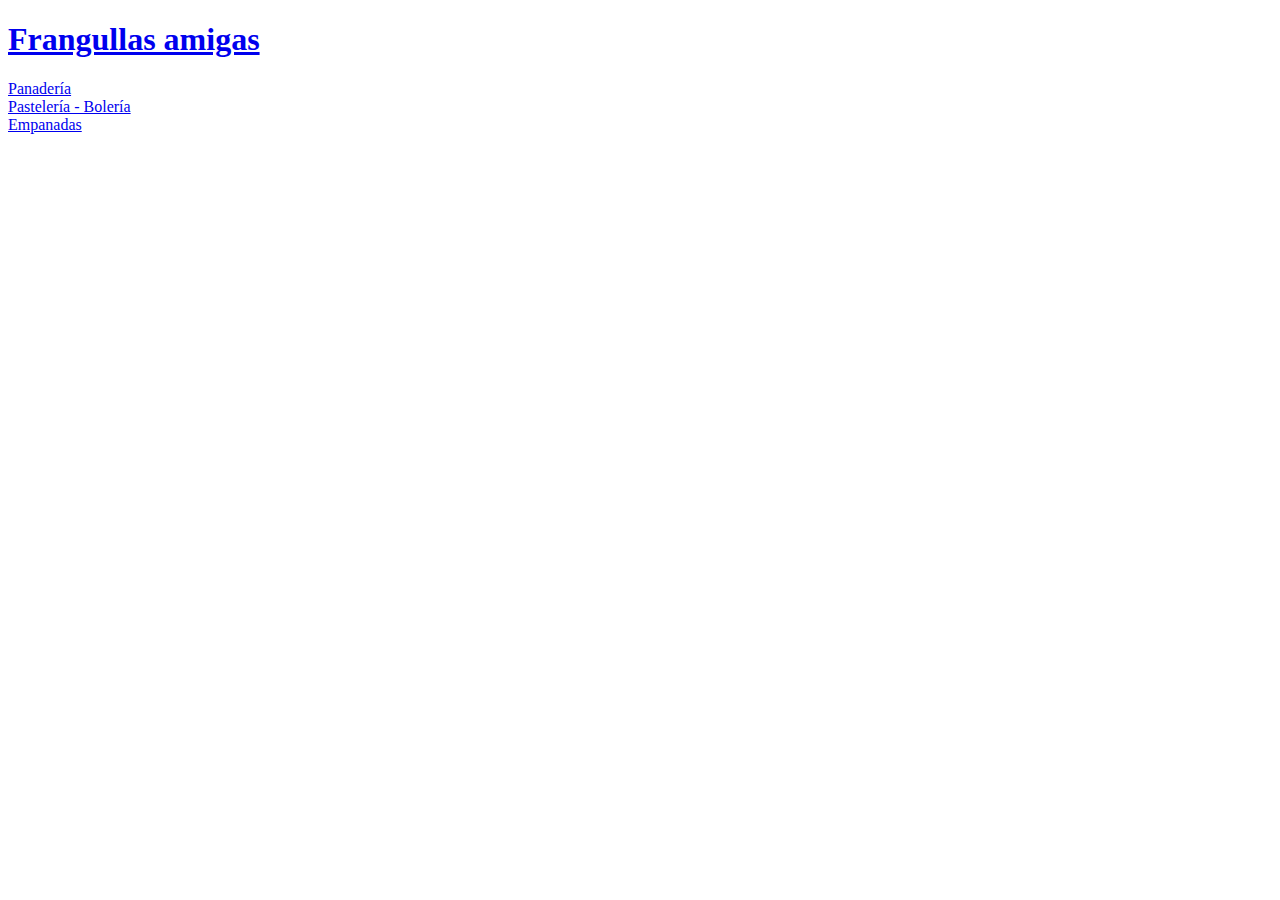
<file: garcia_miras_maria_del_pilar_tarefa_final_unidade_1/index.html>
<!DOCTYPE html>
<html lang="en">
  <head>
    <meta charset="UTF-8" />
    <meta http-equiv="X-UA-Compatible" content="IE=edge" />
    <meta name="viewport" content="width=device-width, initial-scale=1.0" />
    <title>Frangullas amigas</title>
  </head>
  <body>
    <!--<a href="#ancla-1">Capitulo 1</a>

    <a name="ancla-1"></a>

    <h3>Capitulo 1</h3>

    <p>soy un parrafo</p>-->

    <!-- Header -->
    <section id="header">
      <!-- Logo -->
      <div id="logo">
        <h1><a href="index.html">Frangullas amigas</a></h1>
      </div>

      <!-- Nav -->
      <nav id="nav">
        <li><a href="left-sidebar.html">Panadería</a></li>
        <li><a href="right-sidebar.html">Pastelería - Bolería</a></li>
        <li><a href="no-sidebar.html">Empanadas</a></li>
      </nav>
    </section>

    <!--Main-->
    <div>
      <!--Sección 1-->
      <div></div>
      <!--Sección 2-->
      <div></div>
      <!--Sección 3-->
      <div></div>
    </div>
  </body>
</html>
</file>
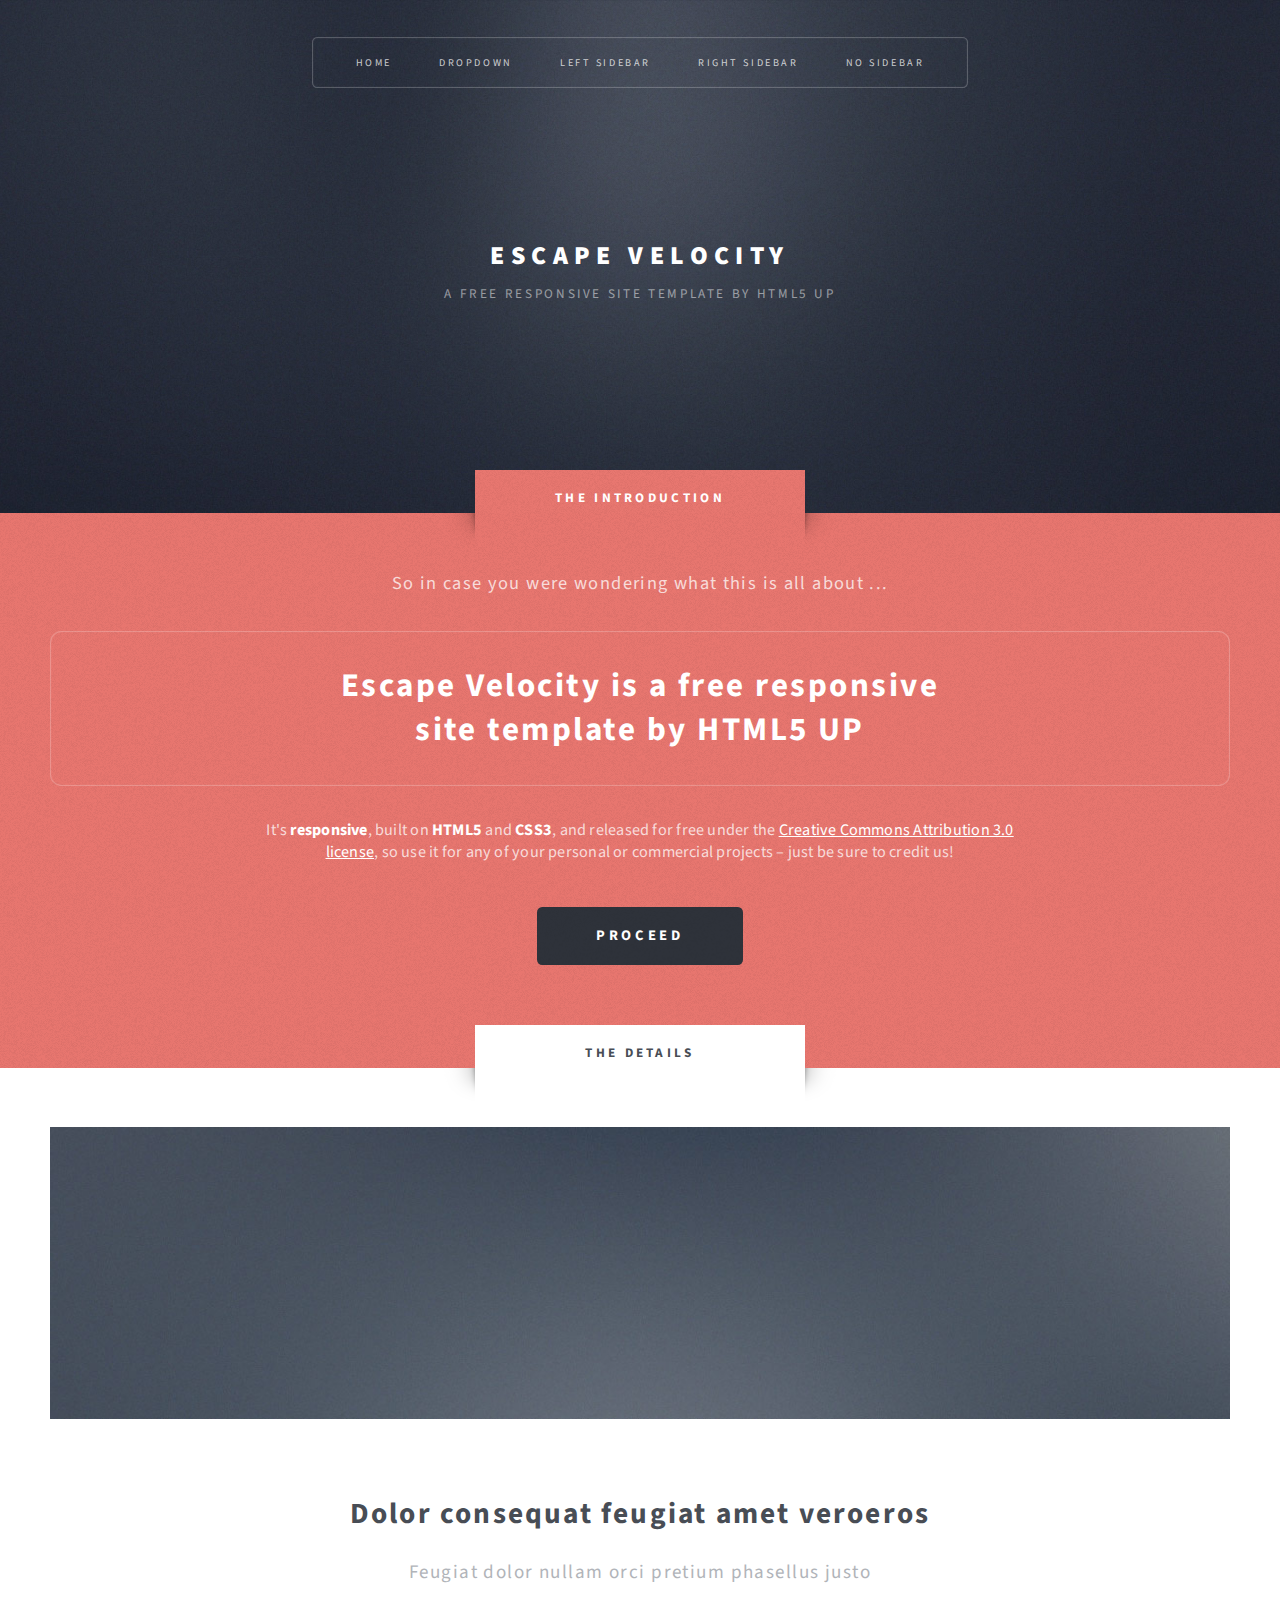
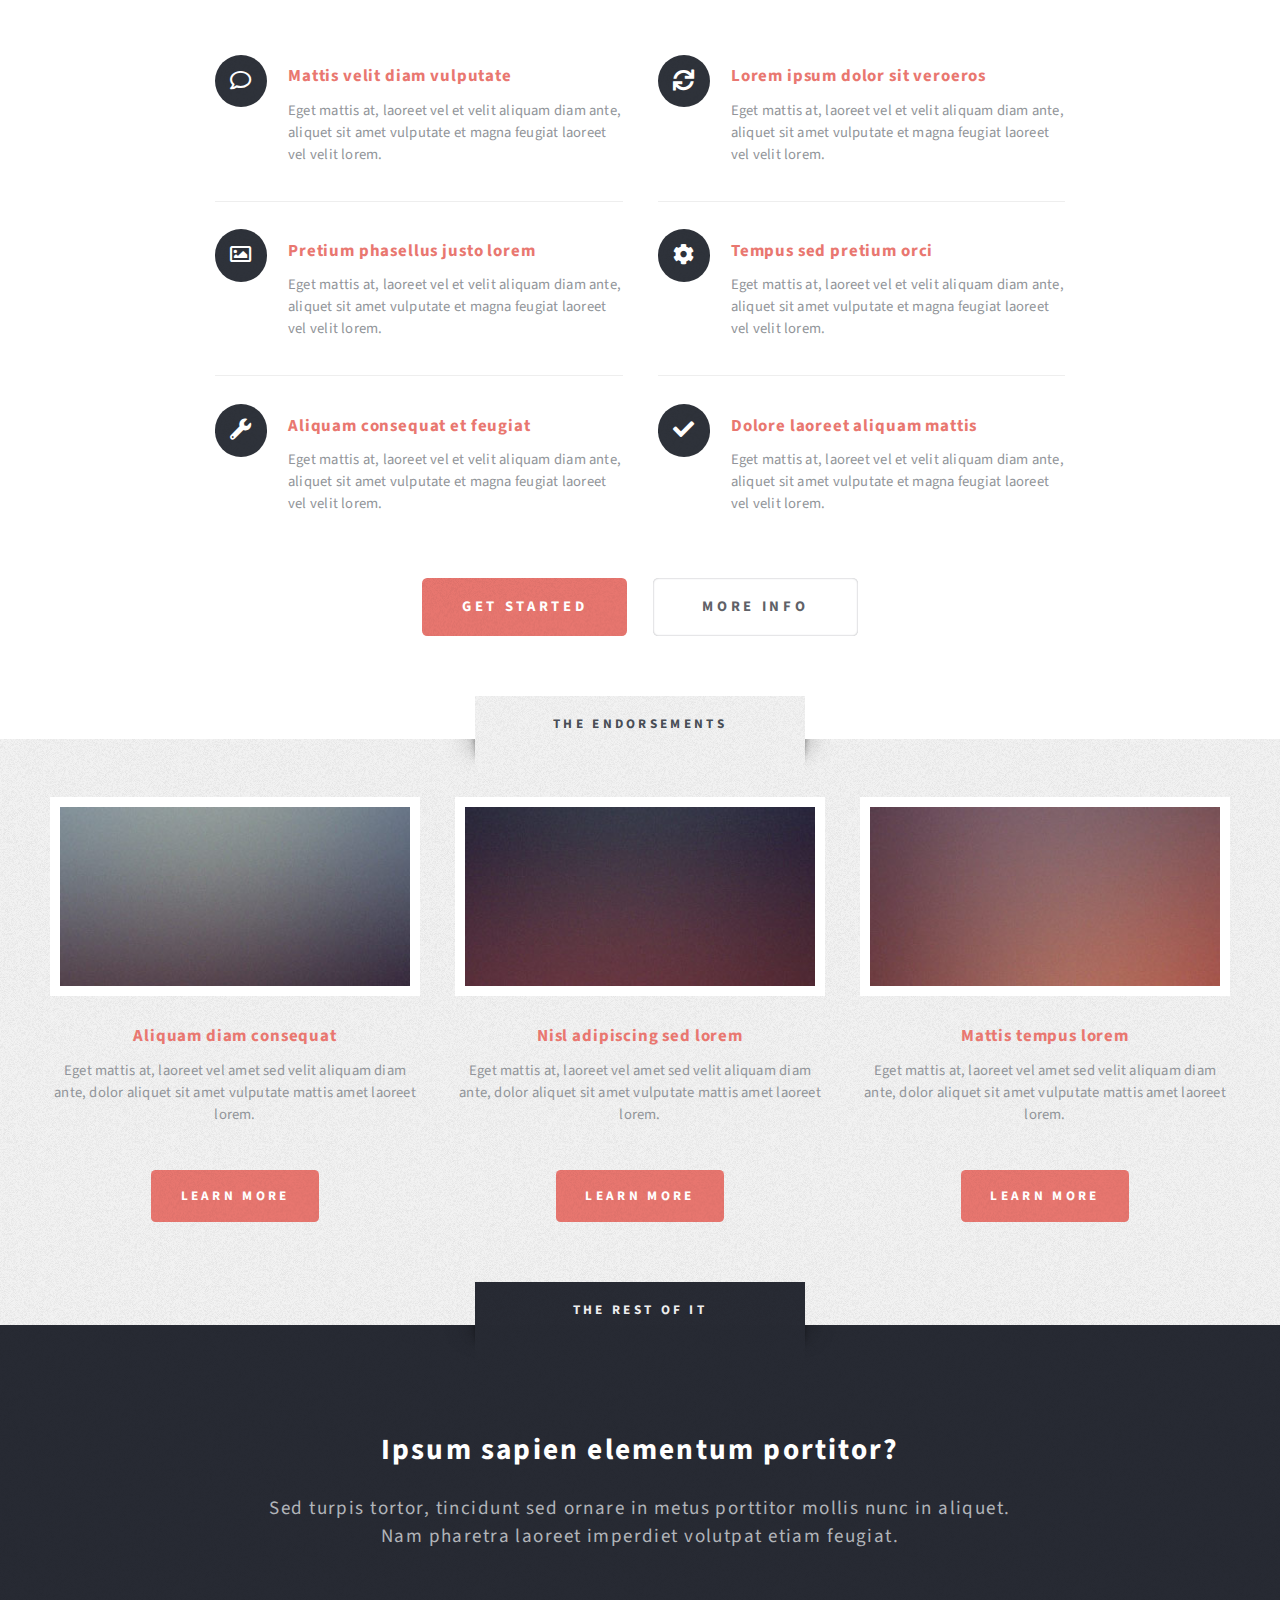
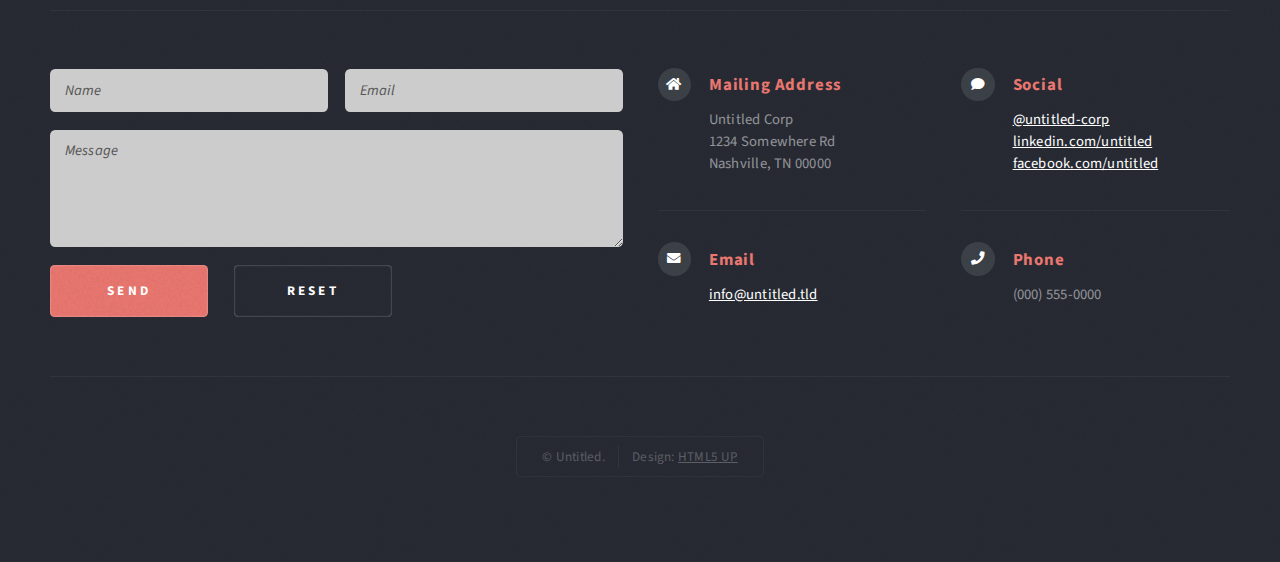
<file: html5up-escape-velocity/index.html>
<!DOCTYPE HTML>
<!--
	Escape Velocity by HTML5 UP
	html5up.net | @ajlkn
	Free for personal and commercial use under the CCA 3.0 license (html5up.net/license)
-->
<html>
	<head>
		<title>Escape Velocity by HTML5 UP</title>
		<meta charset="utf-8" />
		<meta name="viewport" content="width=device-width, initial-scale=1, user-scalable=no" />
		<link rel="stylesheet" href="assets/css/main.css" />
	</head>
	<body class="homepage is-preload">
		<div id="page-wrapper">

			<!-- Header -->
				<section id="header" class="wrapper">

					<!-- Logo -->
						<div id="logo">
							<h1><a href="index.html">Escape Velocity</a></h1>
							<p>A free responsive site template by HTML5 UP</p>
						</div>

					<!-- Nav -->
						<nav id="nav">
							<ul>
								<li class="current"><a href="index.html">Home</a></li>
								<li>
									<a href="#">Dropdown</a>
									<ul>
										<li><a href="#">Lorem ipsum</a></li>
										<li><a href="#">Magna veroeros</a></li>
										<li><a href="#">Etiam nisl</a></li>
										<li>
											<a href="#">Sed consequat</a>
											<ul>
												<li><a href="#">Lorem dolor</a></li>
												<li><a href="#">Amet consequat</a></li>
												<li><a href="#">Magna phasellus</a></li>
												<li><a href="#">Etiam nisl</a></li>
												<li><a href="#">Sed feugiat</a></li>
											</ul>
										</li>
										<li><a href="#">Nisl tempus</a></li>
									</ul>
								</li>
								<li><a href="left-sidebar.html">Left Sidebar</a></li>
								<li><a href="right-sidebar.html">Right Sidebar</a></li>
								<li><a href="no-sidebar.html">No Sidebar</a></li>
							</ul>
						</nav>

				</section>

			<!-- Intro -->
				<section id="intro" class="wrapper style1">
					<div class="title">The Introduction</div>
					<div class="container">
						<p class="style1">So in case you were wondering what this is all about ...</p>
						<p class="style2">
							Escape Velocity is a free responsive<br class="mobile-hide" />
							site template by <a href="http://html5up.net" class="nobr">HTML5 UP</a>
						</p>
						<p class="style3">It's <strong>responsive</strong>, built on <strong>HTML5</strong> and <strong>CSS3</strong>, and released for
						free under the <a href="http://html5up.net/license">Creative Commons Attribution 3.0 license</a>, so use it for any of
						your personal or commercial projects &ndash; just be sure to credit us!</p>
						<ul class="actions">
							<li><a href="#" class="button style3 large">Proceed</a></li>
						</ul>
					</div>
				</section>

			<!-- Main -->
				<section id="main" class="wrapper style2">
					<div class="title">The Details</div>
					<div class="container">

						<!-- Image -->
							<a href="#" class="image featured">
								<img src="images/pic01.jpg" alt="" />
							</a>

						<!-- Features -->
							<section id="features">
								<header class="style1">
									<h2>Dolor consequat feugiat amet veroeros</h2>
									<p>Feugiat dolor nullam orci pretium phasellus justo</p>
								</header>
								<div class="feature-list">
									<div class="row">
										<div class="col-6 col-12-medium">
											<section>
												<h3 class="icon fa-comment">Mattis velit diam vulputate</h3>
												<p>Eget mattis at, laoreet vel et velit aliquam diam ante, aliquet sit amet vulputate et magna feugiat laoreet vel velit lorem.</p>
											</section>
										</div>
										<div class="col-6 col-12-medium">
											<section>
												<h3 class="icon solid fa-sync">Lorem ipsum dolor sit veroeros</h3>
												<p>Eget mattis at, laoreet vel et velit aliquam diam ante, aliquet sit amet vulputate et magna feugiat laoreet vel velit lorem.</p>
											</section>
										</div>
										<div class="col-6 col-12-medium">
											<section>
												<h3 class="icon fa-image">Pretium phasellus justo lorem</h3>
												<p>Eget mattis at, laoreet vel et velit aliquam diam ante, aliquet sit amet vulputate et magna feugiat laoreet vel velit lorem.</p>
											</section>
										</div>
										<div class="col-6 col-12-medium">
											<section>
												<h3 class="icon solid fa-cog">Tempus sed pretium orci</h3>
												<p>Eget mattis at, laoreet vel et velit aliquam diam ante, aliquet sit amet vulputate et magna feugiat laoreet vel velit lorem.</p>
											</section>
										</div>
										<div class="col-6 col-12-medium">
											<section>
												<h3 class="icon solid fa-wrench">Aliquam consequat et feugiat</h3>
												<p>Eget mattis at, laoreet vel et velit aliquam diam ante, aliquet sit amet vulputate et magna feugiat laoreet vel velit lorem.</p>
											</section>
										</div>
										<div class="col-6 col-12-medium">
											<section>
												<h3 class="icon solid fa-check">Dolore laoreet aliquam mattis</h3>
												<p>Eget mattis at, laoreet vel et velit aliquam diam ante, aliquet sit amet vulputate et magna feugiat laoreet vel velit lorem.</p>
											</section>
										</div>
									</div>
								</div>
								<ul class="actions special">
									<li><a href="#" class="button style1 large">Get Started</a></li>
									<li><a href="#" class="button style2 large">More Info</a></li>
								</ul>
							</section>

					</div>
				</section>

			<!-- Highlights -->
				<section id="highlights" class="wrapper style3">
					<div class="title">The Endorsements</div>
					<div class="container">
						<div class="row aln-center">
							<div class="col-4 col-12-medium">
								<section class="highlight">
									<a href="#" class="image featured"><img src="images/pic02.jpg" alt="" /></a>
									<h3><a href="#">Aliquam diam consequat</a></h3>
									<p>Eget mattis at, laoreet vel amet sed velit aliquam diam ante, dolor aliquet sit amet vulputate mattis amet laoreet lorem.</p>
									<ul class="actions">
										<li><a href="#" class="button style1">Learn More</a></li>
									</ul>
								</section>
							</div>
							<div class="col-4 col-12-medium">
								<section class="highlight">
									<a href="#" class="image featured"><img src="images/pic03.jpg" alt="" /></a>
									<h3><a href="#">Nisl adipiscing sed lorem</a></h3>
									<p>Eget mattis at, laoreet vel amet sed velit aliquam diam ante, dolor aliquet sit amet vulputate mattis amet laoreet lorem.</p>
									<ul class="actions">
										<li><a href="#" class="button style1">Learn More</a></li>
									</ul>
								</section>
							</div>
							<div class="col-4 col-12-medium">
								<section class="highlight">
									<a href="#" class="image featured"><img src="images/pic04.jpg" alt="" /></a>
									<h3><a href="#">Mattis tempus lorem</a></h3>
									<p>Eget mattis at, laoreet vel amet sed velit aliquam diam ante, dolor aliquet sit amet vulputate mattis amet laoreet lorem.</p>
									<ul class="actions">
										<li><a href="#" class="button style1">Learn More</a></li>
									</ul>
								</section>
							</div>
						</div>
					</div>
				</section>

			<!-- Footer -->
				<section id="footer" class="wrapper">
					<div class="title">The Rest Of It</div>
					<div class="container">
						<header class="style1">
							<h2>Ipsum sapien elementum portitor?</h2>
							<p>
								Sed turpis tortor, tincidunt sed ornare in metus porttitor mollis nunc in aliquet.<br />
								Nam pharetra laoreet imperdiet volutpat etiam feugiat.
							</p>
						</header>
						<div class="row">
							<div class="col-6 col-12-medium">

								<!-- Contact Form -->
									<section>
										<form method="post" action="#">
											<div class="row gtr-50">
												<div class="col-6 col-12-small">
													<input type="text" name="name" id="contact-name" placeholder="Name" />
												</div>
												<div class="col-6 col-12-small">
													<input type="text" name="email" id="contact-email" placeholder="Email" />
												</div>
												<div class="col-12">
													<textarea name="message" id="contact-message" placeholder="Message" rows="4"></textarea>
												</div>
												<div class="col-12">
													<ul class="actions">
														<li><input type="submit" class="style1" value="Send" /></li>
														<li><input type="reset" class="style2" value="Reset" /></li>
													</ul>
												</div>
											</div>
										</form>
									</section>

							</div>
							<div class="col-6 col-12-medium">

								<!-- Contact -->
									<section class="feature-list small">
										<div class="row">
											<div class="col-6 col-12-small">
												<section>
													<h3 class="icon solid fa-home">Mailing Address</h3>
													<p>
														Untitled Corp<br />
														1234 Somewhere Rd<br />
														Nashville, TN 00000
													</p>
												</section>
											</div>
											<div class="col-6 col-12-small">
												<section>
													<h3 class="icon solid fa-comment">Social</h3>
													<p>
														<a href="#">@untitled-corp</a><br />
														<a href="#">linkedin.com/untitled</a><br />
														<a href="#">facebook.com/untitled</a>
													</p>
												</section>
											</div>
											<div class="col-6 col-12-small">
												<section>
													<h3 class="icon solid fa-envelope">Email</h3>
													<p>
														<a href="#">info@untitled.tld</a>
													</p>
												</section>
											</div>
											<div class="col-6 col-12-small">
												<section>
													<h3 class="icon solid fa-phone">Phone</h3>
													<p>
														(000) 555-0000
													</p>
												</section>
											</div>
										</div>
									</section>

							</div>
						</div>
						<div id="copyright">
							<ul>
								<li>&copy; Untitled.</li><li>Design: <a href="http://html5up.net">HTML5 UP</a></li>
							</ul>
						</div>
					</div>
				</section>

		</div>

		<!-- Scripts -->
			<script src="assets/js/jquery.min.js"></script>
			<script src="assets/js/jquery.dropotron.min.js"></script>
			<script src="assets/js/browser.min.js"></script>
			<script src="assets/js/breakpoints.min.js"></script>
			<script src="assets/js/util.js"></script>
			<script src="assets/js/main.js"></script>

	</body>
</html>
</file>
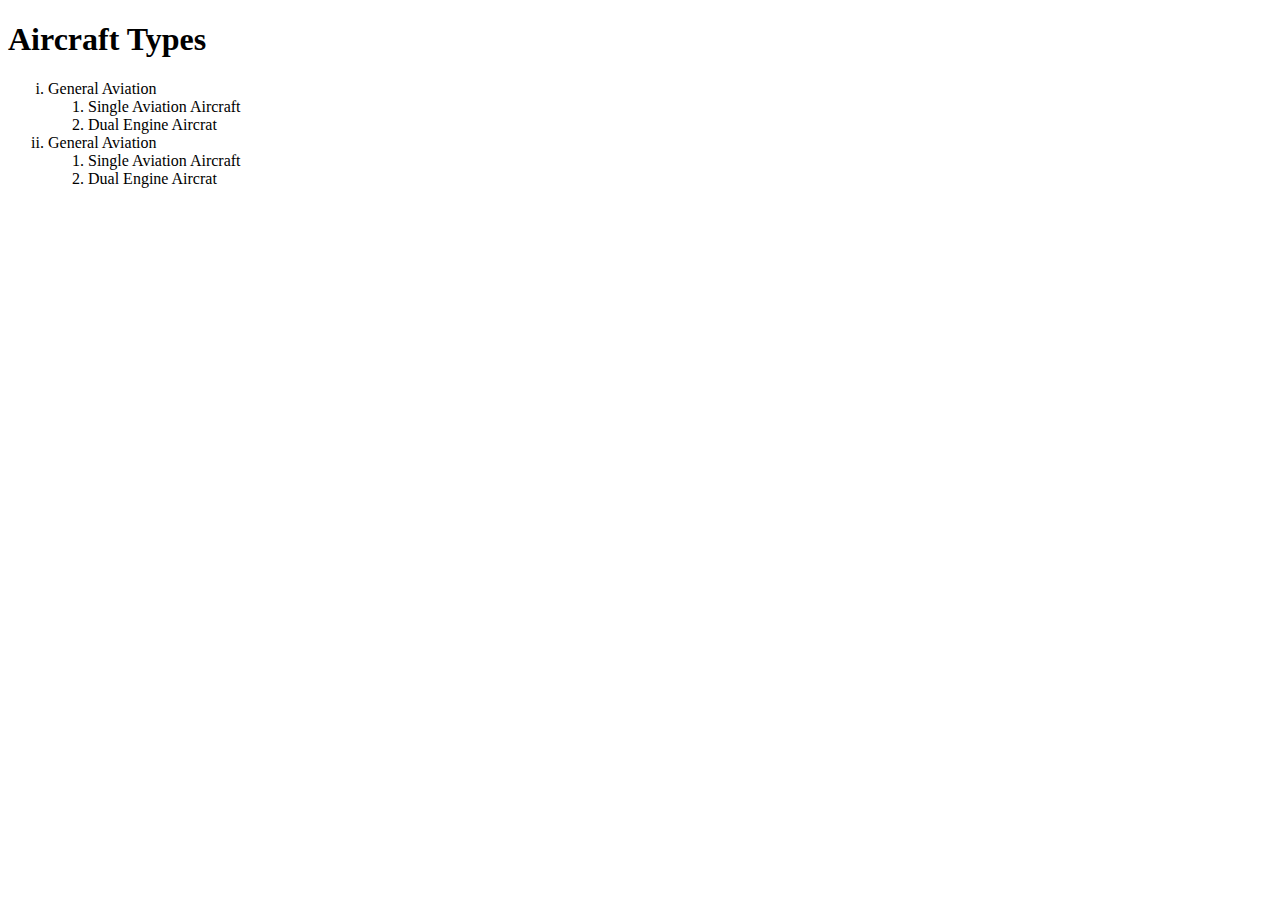
<file: proba/index.html>
<!DOCTYPE html>
<html lang="en">
  <head>
    <meta charset="UTF-8" />
    <meta http-equiv="X-UA-Compatible" content="IE=edge" />
    <meta name="viewport" content="width=device-width, initial-scale=1.0" />
    <title>Listas</title>
  </head>
  <body>
    <div>
      <h1>Aircraft Types</h1>
      <ol type="i">
        <li>General Aviation</li>
        <ol>
          <li>Single Aviation Aircraft</li>
          <li>Dual Engine Aircrat</li>
        </ol>
        <li>General Aviation</li>
        <ol>
          <li>Single Aviation Aircraft</li>
          <li>Dual Engine Aircrat</li>
        </ol>
      </ol>

      <!--sin terminar-->
    </div>
  </body>
</html>
</file>
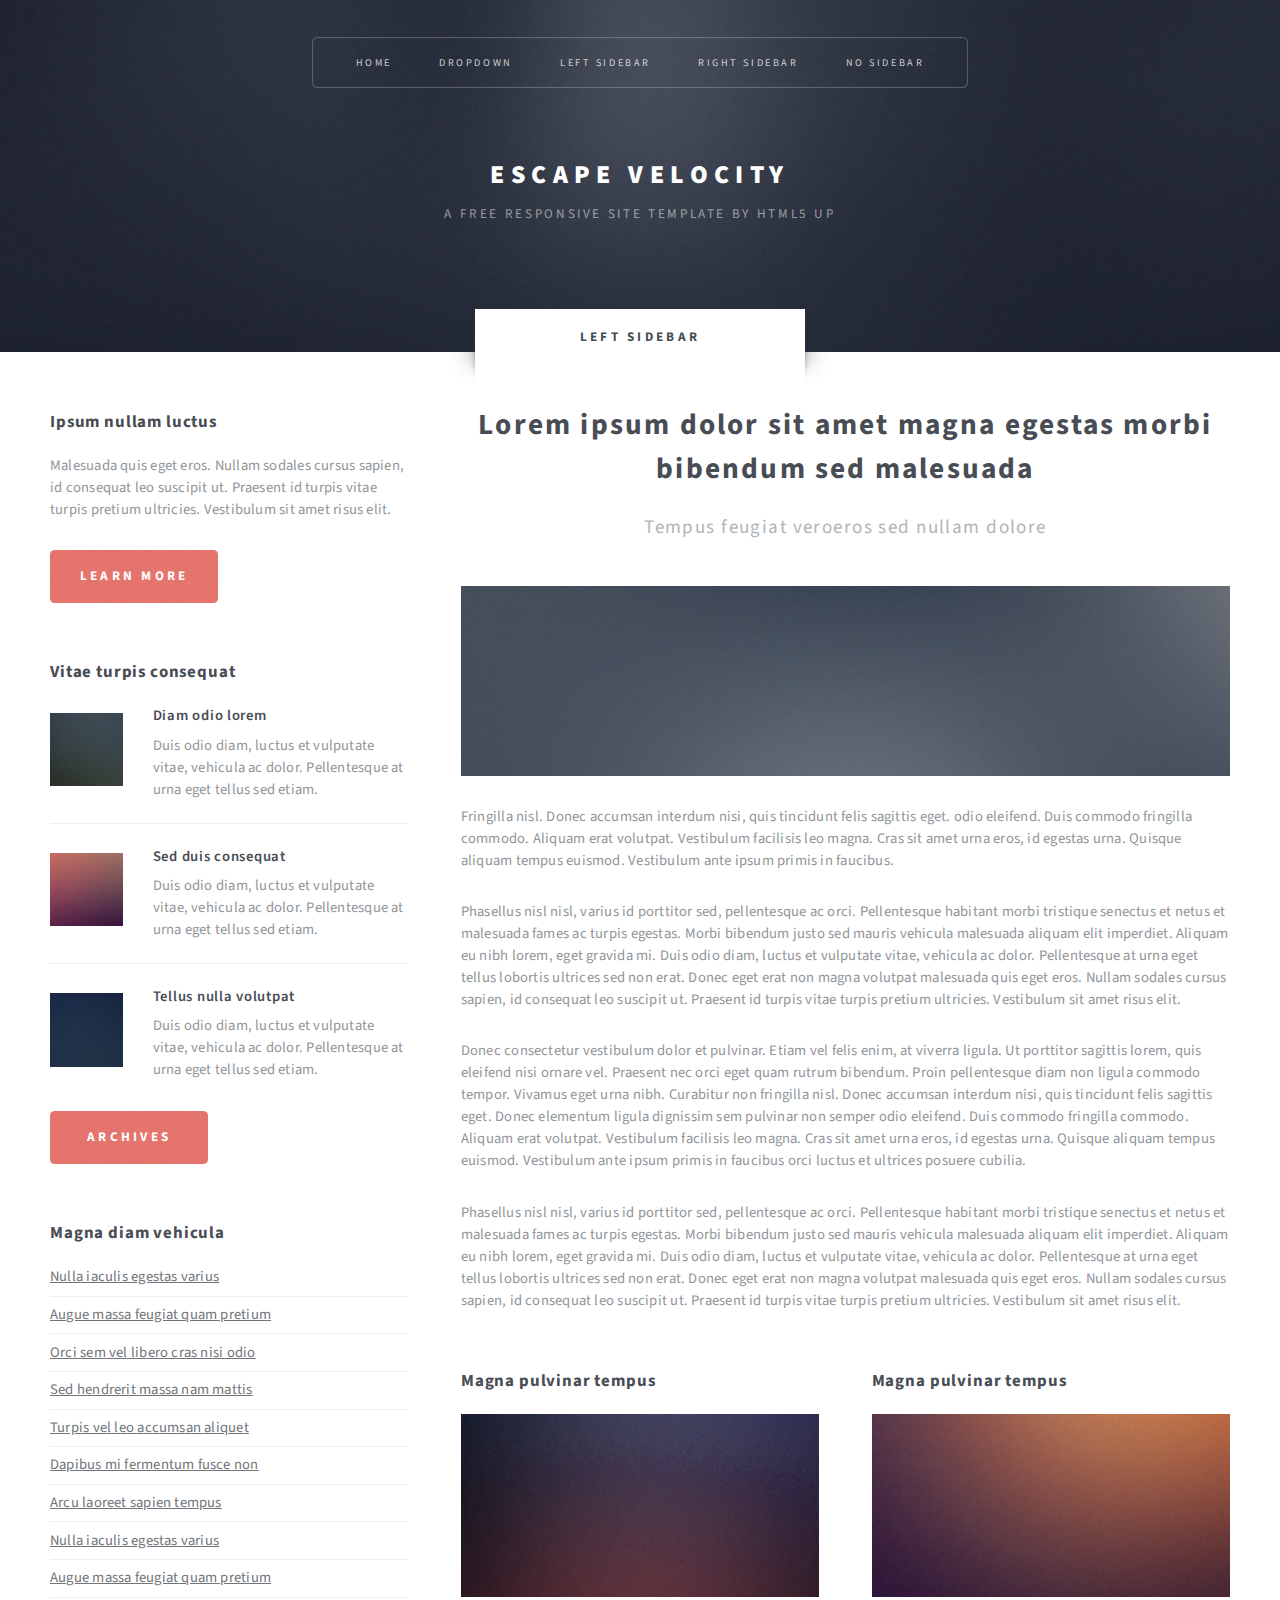
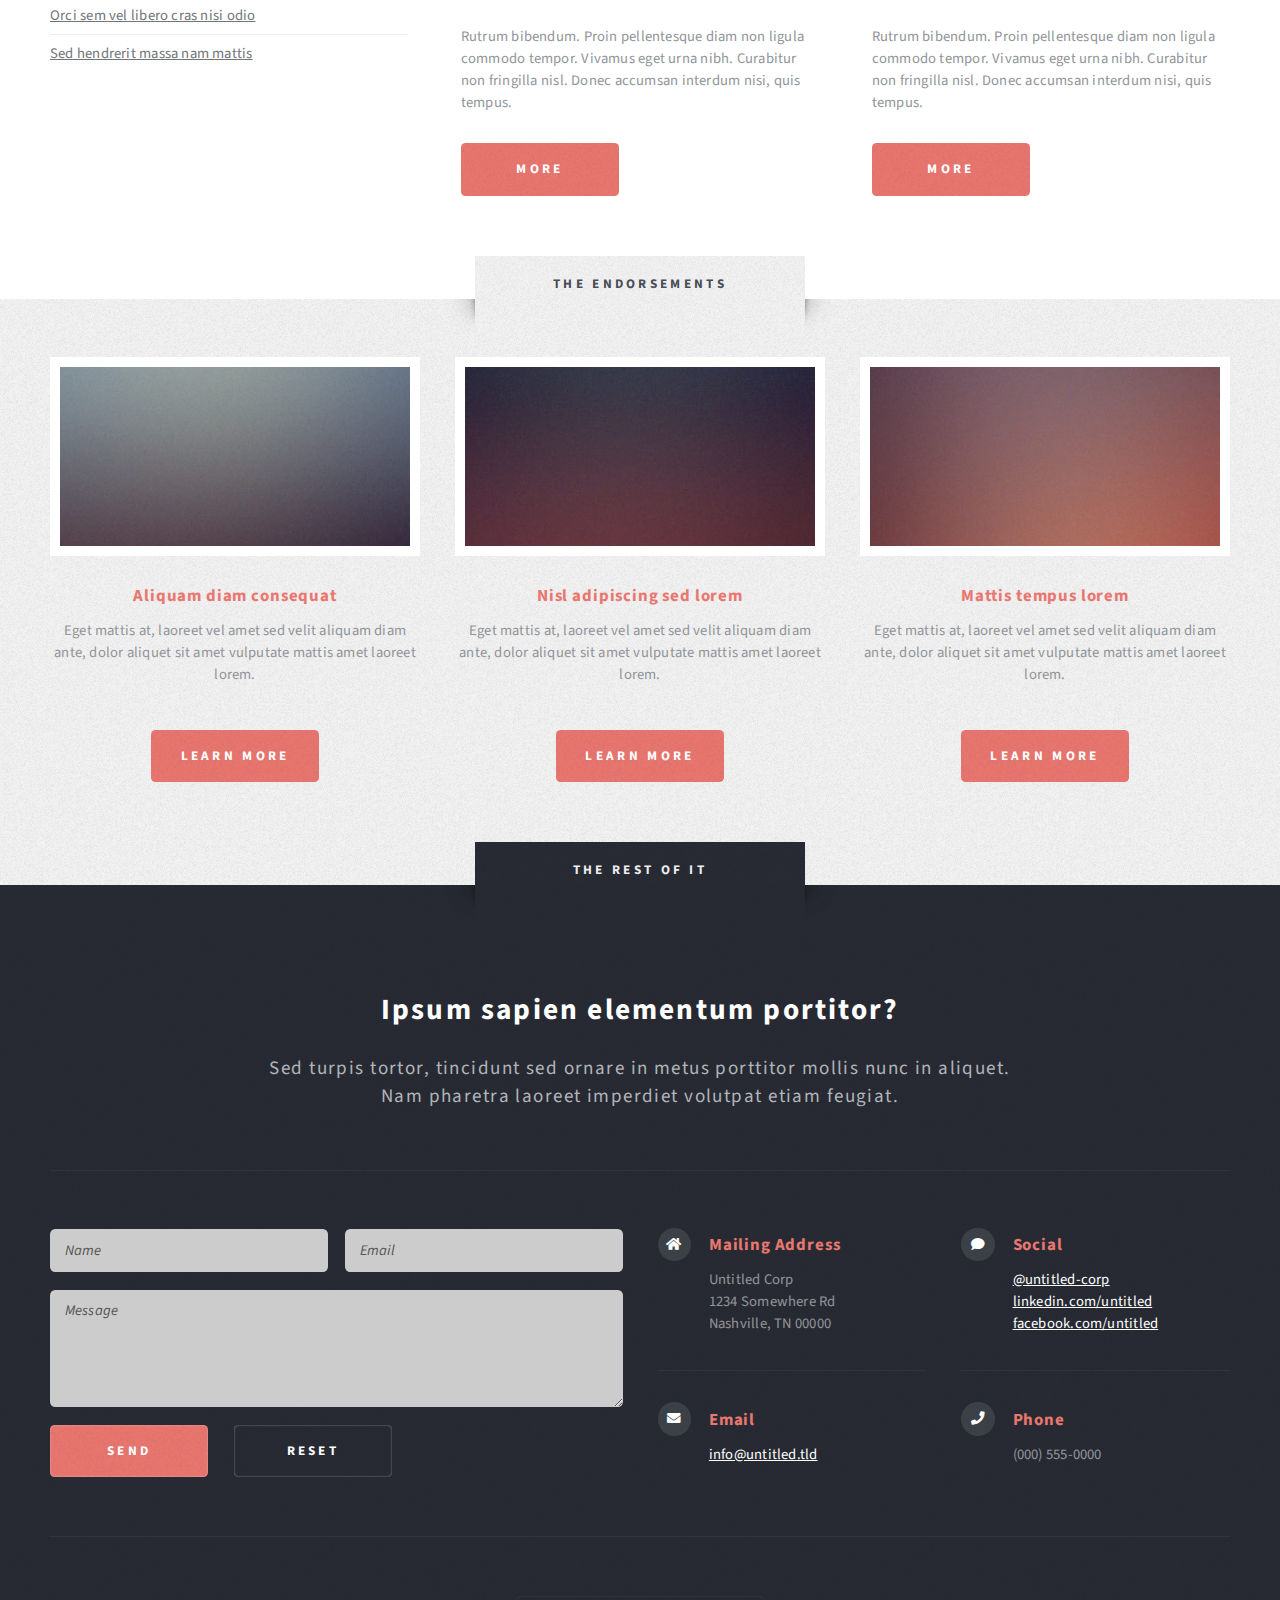
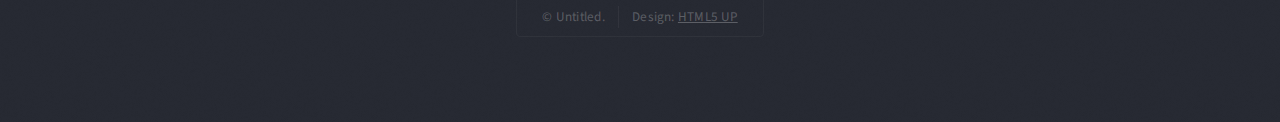
<file: html5up-escape-velocity/left-sidebar.html>
<!DOCTYPE HTML>
<!--
	Escape Velocity by HTML5 UP
	html5up.net | @ajlkn
	Free for personal and commercial use under the CCA 3.0 license (html5up.net/license)
-->
<html>
	<head>
		<title>Left Sidebar - Escape Velocity by HTML5 UP</title>
		<meta charset="utf-8" />
		<meta name="viewport" content="width=device-width, initial-scale=1, user-scalable=no" />
		<link rel="stylesheet" href="assets/css/main.css" />
	</head>
	<body class="left-sidebar is-preload">
		<div id="page-wrapper">

			<!-- Header -->
				<section id="header" class="wrapper">

					<!-- Logo -->
						<div id="logo">
							<h1><a href="index.html">Escape Velocity</a></h1>
							<p>A free responsive site template by HTML5 UP</p>
						</div>

					<!-- Nav -->
						<nav id="nav">
							<ul>
								<li><a href="index.html">Home</a></li>
								<li>
									<a href="#">Dropdown</a>
									<ul>
										<li><a href="#">Lorem ipsum</a></li>
										<li><a href="#">Magna veroeros</a></li>
										<li><a href="#">Etiam nisl</a></li>
										<li>
											<a href="#">Sed consequat</a>
											<ul>
												<li><a href="#">Lorem dolor</a></li>
												<li><a href="#">Amet consequat</a></li>
												<li><a href="#">Magna phasellus</a></li>
												<li><a href="#">Etiam nisl</a></li>
												<li><a href="#">Sed feugiat</a></li>
											</ul>
										</li>
										<li><a href="#">Nisl tempus</a></li>
									</ul>
								</li>
								<li class="current"><a href="left-sidebar.html">Left Sidebar</a></li>
								<li><a href="right-sidebar.html">Right Sidebar</a></li>
								<li><a href="no-sidebar.html">No Sidebar</a></li>
							</ul>
						</nav>

				</section>

			<!-- Main -->
				<section id="main" class="wrapper style2">
					<div class="title">Left Sidebar</div>
					<div class="container">
						<div class="row gtr-150">
							<div class="col-4 col-12-medium">

								<!-- Sidebar -->
									<div id="sidebar">
										<section class="box">
											<header>
												<h2>Ipsum nullam luctus</h2>
											</header>
											<p>Malesuada quis eget eros. Nullam sodales cursus sapien, id consequat
											leo suscipit ut. Praesent id turpis vitae turpis pretium ultricies. Vestibulum sit
											amet risus elit.</p>
											<a href="#" class="button style1">Learn More</a>
										</section>
										<section class="box">
											<header>
												<h2>Vitae turpis consequat</h2>
											</header>
											<ul class="style2">
												<li>
													<article class="box post-excerpt">
														<a href="#" class="image left"><img src="images/pic08.jpg" alt="" /></a>
														<h3><a href="#">Diam odio lorem</a></h3>
														<p>Duis odio diam, luctus et vulputate vitae, vehicula ac dolor. Pellentesque at urna eget tellus sed etiam.</p>
													</article>
												</li>
												<li>
													<article class="box post-excerpt">
														<a href="#" class="image left"><img src="images/pic09.jpg" alt="" /></a>
														<h3><a href="#">Sed duis consequat</a></h3>
														<p>Duis odio diam, luctus et vulputate vitae, vehicula ac dolor. Pellentesque at urna eget tellus sed etiam.</p>
													</article>
												</li>
												<li>
													<article class="box post-excerpt">
														<a href="#" class="image left"><img src="images/pic10.jpg" alt="" /></a>
														<h3><a href="#">Tellus nulla volutpat</a></h3>
														<p>Duis odio diam, luctus et vulputate vitae, vehicula ac dolor. Pellentesque at urna eget tellus sed etiam.</p>
													</article>
												</li>
											</ul>
											<a href="#" class="button style1">Archives</a>
										</section>
										<section class="box">
											<header>
												<h2>Magna diam vehicula</h2>
											</header>
											<ul class="style3">
												<li><a href="#">Nulla iaculis egestas varius</a></li>
												<li><a href="#">Augue massa feugiat quam pretium</a></li>
												<li><a href="#">Orci sem vel libero cras nisi odio</a></li>
												<li><a href="#">Sed hendrerit massa nam mattis</a></li>
												<li><a href="#">Turpis vel leo accumsan aliquet</a></li>
												<li><a href="#">Dapibus mi fermentum fusce non</a></li>
												<li><a href="#">Arcu laoreet sapien tempus</a></li>
												<li><a href="#">Nulla iaculis egestas varius</a></li>
												<li><a href="#">Augue massa feugiat quam pretium</a></li>
												<li><a href="#">Orci sem vel libero cras nisi odio</a></li>
												<li><a href="#">Sed hendrerit massa nam mattis</a></li>
											</ul>
										</section>
									</div>

							</div>
							<div class="col-8 col-12-medium imp-medium">

								<!-- Content -->
									<div id="content">
										<article class="box post">
											<header class="style1">
												<h2>Lorem ipsum dolor sit amet magna egestas morbi bibendum sed malesuada</h2>
												<p>Tempus feugiat veroeros sed nullam dolore</p>
											</header>
											<a href="#" class="image featured">
												<img src="images/pic01.jpg" alt="" />
											</a>
											<p>Fringilla nisl. Donec accumsan interdum nisi, quis tincidunt felis sagittis eget.
											odio eleifend. Duis commodo fringilla commodo. Aliquam erat volutpat. Vestibulum
											facilisis leo magna. Cras sit amet urna eros, id egestas urna. Quisque aliquam
											tempus euismod. Vestibulum ante ipsum primis in faucibus.</p>
											<p>Phasellus nisl nisl, varius id porttitor sed, pellentesque ac orci. Pellentesque
											habitant morbi tristique senectus et netus et malesuada fames ac turpis egestas. Morbi
											bibendum justo sed mauris vehicula malesuada aliquam elit imperdiet. Aliquam eu nibh
											lorem, eget gravida mi. Duis odio diam, luctus et vulputate vitae, vehicula ac dolor.
											Pellentesque at urna eget tellus lobortis ultrices sed non erat. Donec eget erat non
											magna volutpat malesuada quis eget eros. Nullam sodales cursus sapien, id consequat
											leo suscipit ut. Praesent id turpis vitae turpis pretium ultricies. Vestibulum sit
											amet risus elit.</p>
											<p>Donec consectetur vestibulum dolor et pulvinar. Etiam vel felis enim, at viverra
											ligula. Ut porttitor sagittis lorem, quis eleifend nisi ornare vel. Praesent nec orci
											eget quam rutrum bibendum. Proin pellentesque diam non ligula commodo tempor. Vivamus
											eget urna nibh. Curabitur non fringilla nisl. Donec accumsan interdum nisi, quis
											tincidunt felis sagittis eget. Donec elementum ligula dignissim sem pulvinar non semper
											odio eleifend. Duis commodo fringilla commodo. Aliquam erat volutpat. Vestibulum
											facilisis leo magna. Cras sit amet urna eros, id egestas urna. Quisque aliquam
											tempus euismod. Vestibulum ante ipsum primis in faucibus orci luctus et ultrices
											posuere cubilia.</p>
											<p>Phasellus nisl nisl, varius id porttitor sed, pellentesque ac orci. Pellentesque
											habitant morbi tristique senectus et netus et malesuada fames ac turpis egestas. Morbi
											bibendum justo sed mauris vehicula malesuada aliquam elit imperdiet. Aliquam eu nibh
											lorem, eget gravida mi. Duis odio diam, luctus et vulputate vitae, vehicula ac dolor.
											Pellentesque at urna eget tellus lobortis ultrices sed non erat. Donec eget erat non
											magna volutpat malesuada quis eget eros. Nullam sodales cursus sapien, id consequat
											leo suscipit ut. Praesent id turpis vitae turpis pretium ultricies. Vestibulum sit
											amet risus elit.</p>
										</article>
										<div class="row gtr-150">
											<div class="col-6 col-12-small">
												<section class="box">
													<header>
														<h2>Magna pulvinar tempus</h2>
													</header>
													<a href="#" class="image featured"><img src="images/pic05.jpg" alt="" /></a>
													<p>Rutrum bibendum. Proin pellentesque diam non ligula commodo tempor. Vivamus
													eget urna nibh. Curabitur non fringilla nisl. Donec accumsan interdum nisi, quis
													tempus.</p>
													<a href="#" class="button style1">More</a>
												</section>
											</div>
											<div class="col-6 col-12-small">
												<section class="box">
													<header>
														<h2>Magna pulvinar tempus</h2>
													</header>
													<a href="#" class="image featured"><img src="images/pic06.jpg" alt="" /></a>
													<p>Rutrum bibendum. Proin pellentesque diam non ligula commodo tempor. Vivamus
													eget urna nibh. Curabitur non fringilla nisl. Donec accumsan interdum nisi, quis
													tempus.</p>
													<a href="#" class="button style1">More</a>
												</section>
											</div>
										</div>
									</div>

							</div>
						</div>
					</div>
				</section>

			<!-- Highlights -->
				<section id="highlights" class="wrapper style3">
					<div class="title">The Endorsements</div>
					<div class="container">
						<div class="row aln-center">
							<div class="col-4 col-12-medium">
								<section class="highlight">
									<a href="#" class="image featured"><img src="images/pic02.jpg" alt="" /></a>
									<h3><a href="#">Aliquam diam consequat</a></h3>
									<p>Eget mattis at, laoreet vel amet sed velit aliquam diam ante, dolor aliquet sit amet vulputate mattis amet laoreet lorem.</p>
									<ul class="actions">
										<li><a href="#" class="button style1">Learn More</a></li>
									</ul>
								</section>
							</div>
							<div class="col-4 col-12-medium">
								<section class="highlight">
									<a href="#" class="image featured"><img src="images/pic03.jpg" alt="" /></a>
									<h3><a href="#">Nisl adipiscing sed lorem</a></h3>
									<p>Eget mattis at, laoreet vel amet sed velit aliquam diam ante, dolor aliquet sit amet vulputate mattis amet laoreet lorem.</p>
									<ul class="actions">
										<li><a href="#" class="button style1">Learn More</a></li>
									</ul>
								</section>
							</div>
							<div class="col-4 col-12-medium">
								<section class="highlight">
									<a href="#" class="image featured"><img src="images/pic04.jpg" alt="" /></a>
									<h3><a href="#">Mattis tempus lorem</a></h3>
									<p>Eget mattis at, laoreet vel amet sed velit aliquam diam ante, dolor aliquet sit amet vulputate mattis amet laoreet lorem.</p>
									<ul class="actions">
										<li><a href="#" class="button style1">Learn More</a></li>
									</ul>
								</section>
							</div>
						</div>
					</div>
				</section>

			<!-- Footer -->
				<section id="footer" class="wrapper">
					<div class="title">The Rest Of It</div>
					<div class="container">
						<header class="style1">
							<h2>Ipsum sapien elementum portitor?</h2>
							<p>
								Sed turpis tortor, tincidunt sed ornare in metus porttitor mollis nunc in aliquet.<br />
								Nam pharetra laoreet imperdiet volutpat etiam feugiat.
							</p>
						</header>
						<div class="row">
							<div class="col-6 col-12-medium">

								<!-- Contact Form -->
									<section>
										<form method="post" action="#">
											<div class="row gtr-50">
												<div class="col-6 col-12-small">
													<input type="text" name="name" id="contact-name" placeholder="Name" />
												</div>
												<div class="col-6 col-12-small">
													<input type="text" name="email" id="contact-email" placeholder="Email" />
												</div>
												<div class="col-12">
													<textarea name="message" id="contact-message" placeholder="Message" rows="4"></textarea>
												</div>
												<div class="col-12">
													<ul class="actions">
														<li><input type="submit" class="style1" value="Send" /></li>
														<li><input type="reset" class="style2" value="Reset" /></li>
													</ul>
												</div>
											</div>
										</form>
									</section>

							</div>
							<div class="col-6 col-12-medium">

								<!-- Contact -->
									<section class="feature-list small">
										<div class="row">
											<div class="col-6 col-12-small">
												<section>
													<h3 class="icon solid fa-home">Mailing Address</h3>
													<p>
														Untitled Corp<br />
														1234 Somewhere Rd<br />
														Nashville, TN 00000
													</p>
												</section>
											</div>
											<div class="col-6 col-12-small">
												<section>
													<h3 class="icon solid fa-comment">Social</h3>
													<p>
														<a href="#">@untitled-corp</a><br />
														<a href="#">linkedin.com/untitled</a><br />
														<a href="#">facebook.com/untitled</a>
													</p>
												</section>
											</div>
											<div class="col-6 col-12-small">
												<section>
													<h3 class="icon solid fa-envelope">Email</h3>
													<p>
														<a href="#">info@untitled.tld</a>
													</p>
												</section>
											</div>
											<div class="col-6 col-12-small">
												<section>
													<h3 class="icon solid fa-phone">Phone</h3>
													<p>
														(000) 555-0000
													</p>
												</section>
											</div>
										</div>
									</section>

							</div>
						</div>
						<div id="copyright">
							<ul>
								<li>&copy; Untitled.</li><li>Design: <a href="http://html5up.net">HTML5 UP</a></li>
							</ul>
						</div>
					</div>
				</section>

		</div>

		<!-- Scripts -->
			<script src="assets/js/jquery.min.js"></script>
			<script src="assets/js/jquery.dropotron.min.js"></script>
			<script src="assets/js/browser.min.js"></script>
			<script src="assets/js/breakpoints.min.js"></script>
			<script src="assets/js/util.js"></script>
			<script src="assets/js/main.js"></script>

	</body>
</html>
</file>
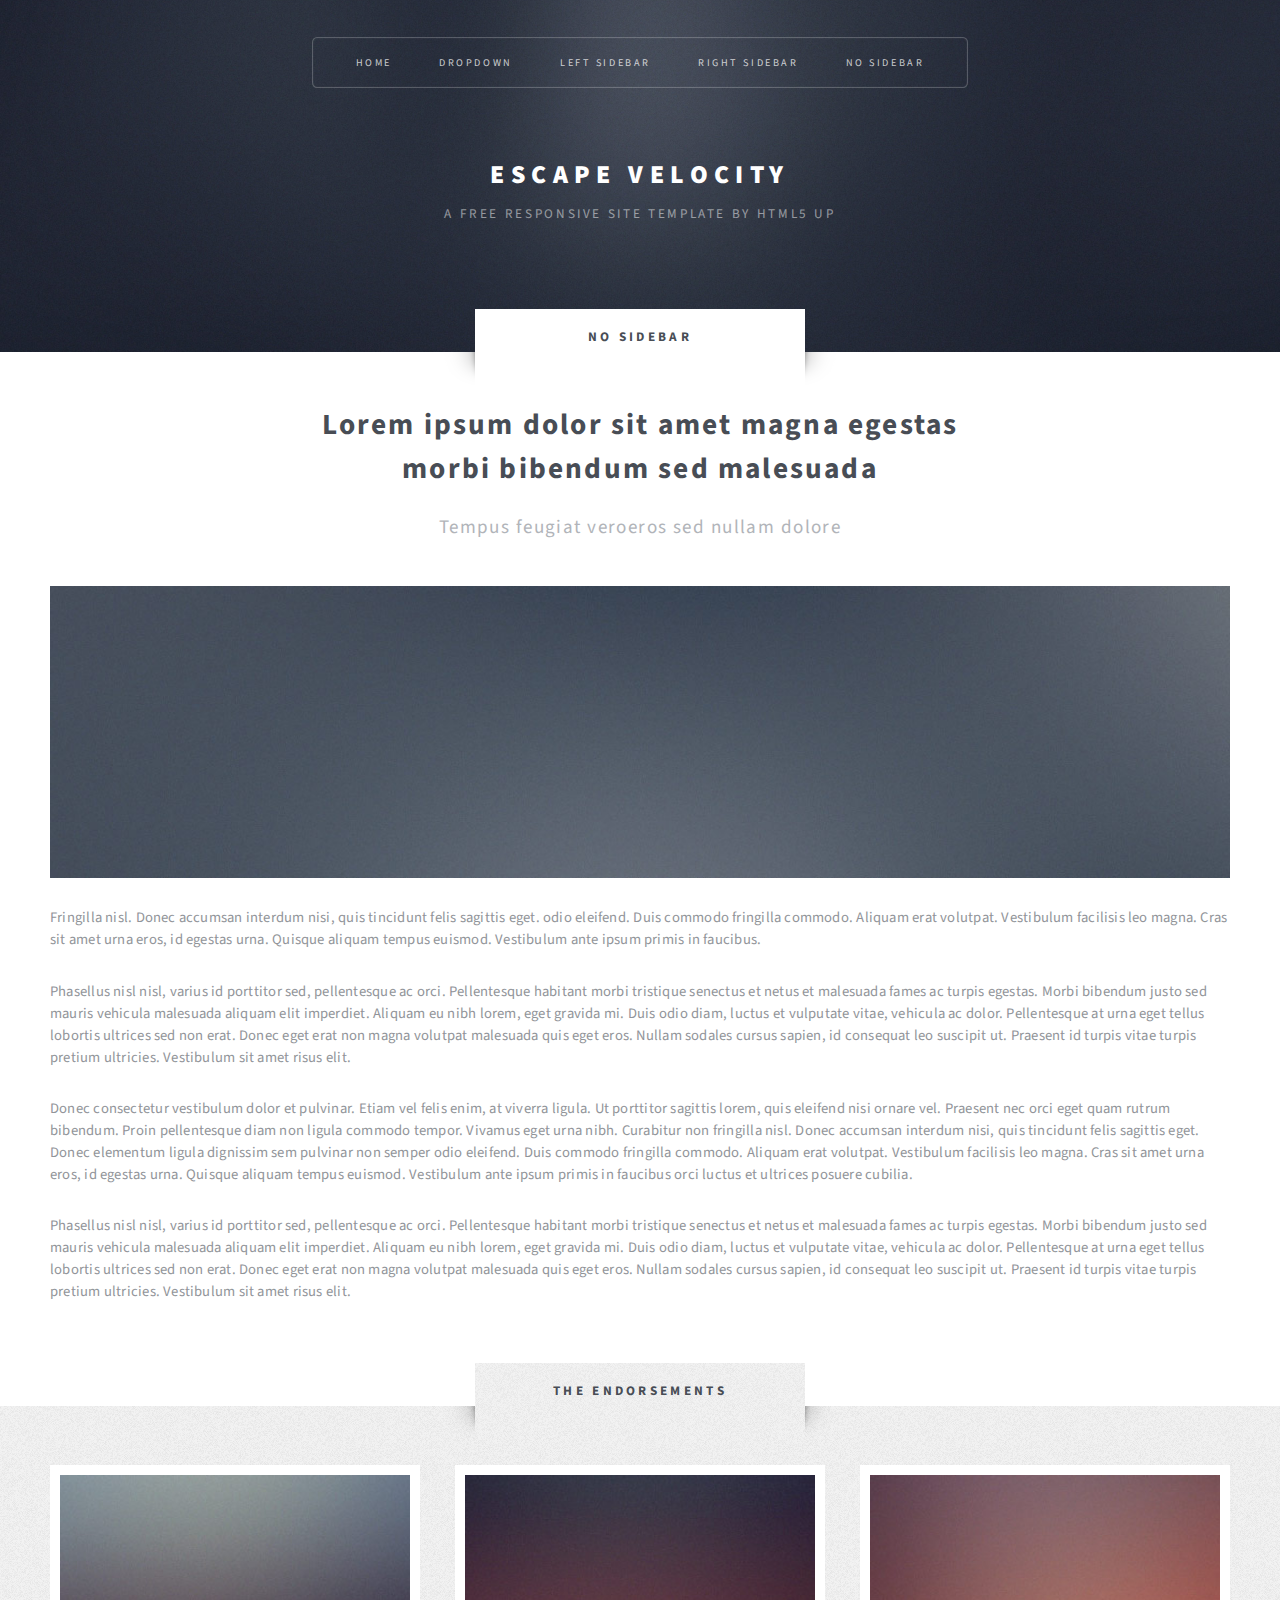
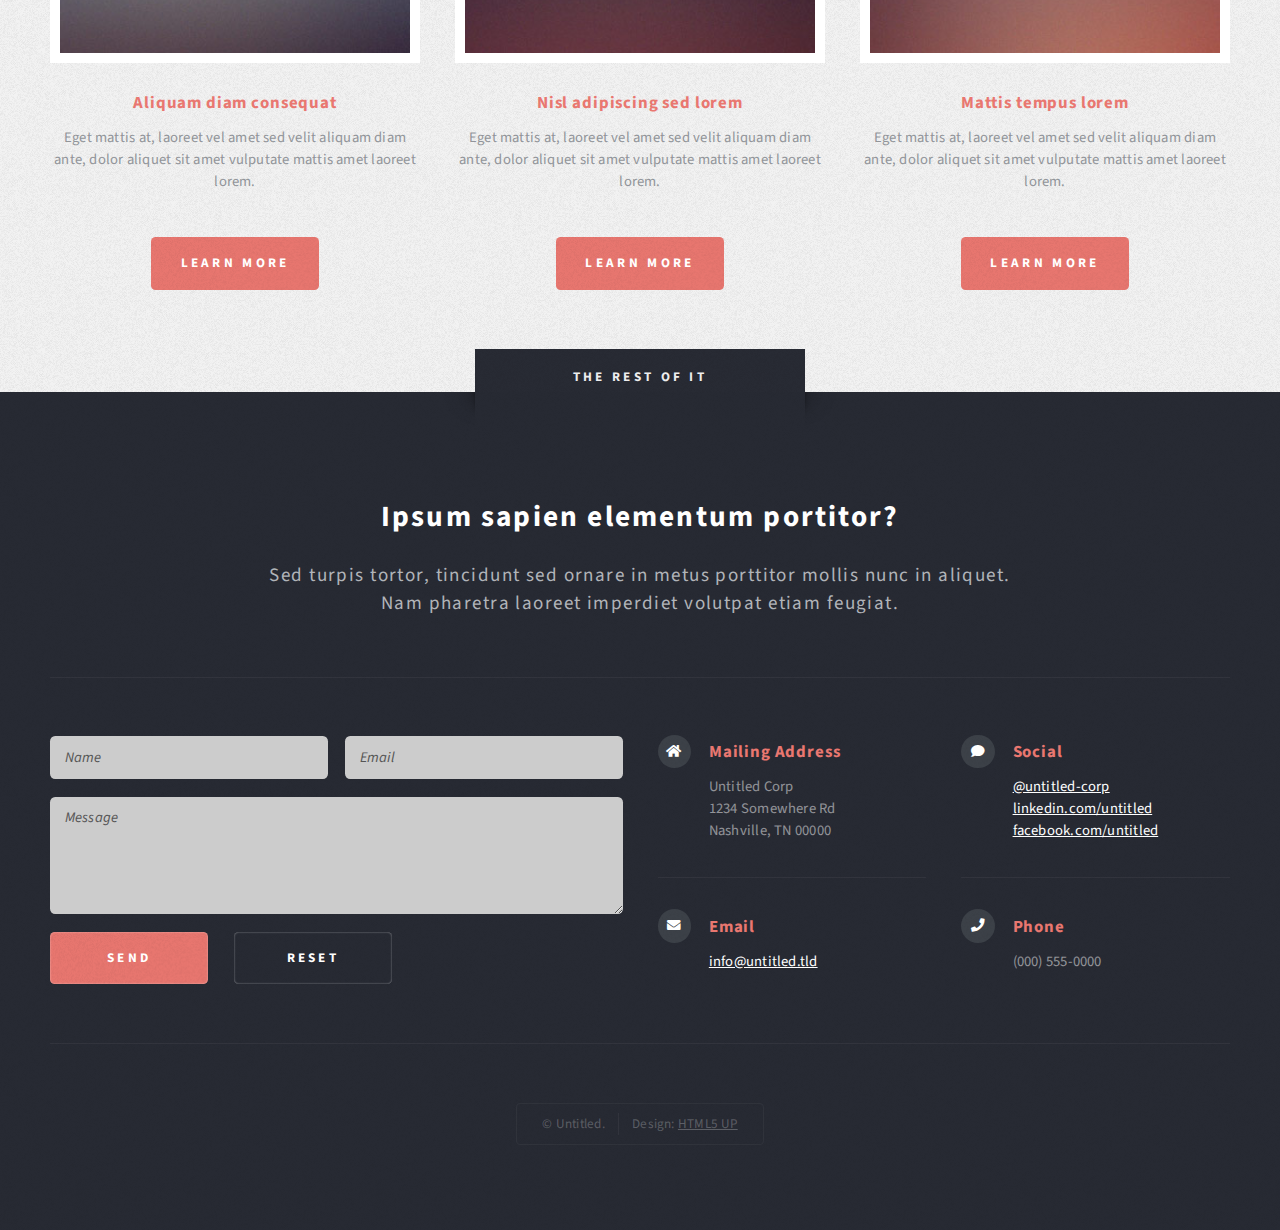
<file: html5up-escape-velocity/no-sidebar.html>
<!DOCTYPE HTML>
<!--
	Escape Velocity by HTML5 UP
	html5up.net | @ajlkn
	Free for personal and commercial use under the CCA 3.0 license (html5up.net/license)
-->
<html>
	<head>
		<title>No Sidebar - Escape Velocity by HTML5 UP</title>
		<meta charset="utf-8" />
		<meta name="viewport" content="width=device-width, initial-scale=1, user-scalable=no" />
		<link rel="stylesheet" href="assets/css/main.css" />
	</head>
	<body class="no-sidebar is-preload">
		<div id="page-wrapper">

			<!-- Header -->
				<section id="header" class="wrapper">

					<!-- Logo -->
						<div id="logo">
							<h1><a href="index.html">Escape Velocity</a></h1>
							<p>A free responsive site template by HTML5 UP</p>
						</div>

					<!-- Nav -->
						<nav id="nav">
							<ul>
								<li><a href="index.html">Home</a></li>
								<li>
									<a href="#">Dropdown</a>
									<ul>
										<li><a href="#">Lorem ipsum</a></li>
										<li><a href="#">Magna veroeros</a></li>
										<li><a href="#">Etiam nisl</a></li>
										<li>
											<a href="#">Sed consequat</a>
											<ul>
												<li><a href="#">Lorem dolor</a></li>
												<li><a href="#">Amet consequat</a></li>
												<li><a href="#">Magna phasellus</a></li>
												<li><a href="#">Etiam nisl</a></li>
												<li><a href="#">Sed feugiat</a></li>
											</ul>
										</li>
										<li><a href="#">Nisl tempus</a></li>
									</ul>
								</li>
								<li><a href="left-sidebar.html">Left Sidebar</a></li>
								<li><a href="right-sidebar.html">Right Sidebar</a></li>
								<li class="current"><a href="no-sidebar.html">No Sidebar</a></li>
							</ul>
						</nav>

				</section>

			<!-- Main -->
				<div id="main" class="wrapper style2">
					<div class="title">No Sidebar</div>
					<div class="container">

						<!-- Content -->
							<div id="content">
								<article class="box post">
									<header class="style1">
										<h2>Lorem ipsum dolor sit amet magna egestas<br class="mobile-hide" />
										morbi bibendum sed malesuada</h2>
										<p>Tempus feugiat veroeros sed nullam dolore</p>
									</header>
									<a href="#" class="image featured">
										<img src="images/pic01.jpg" alt="" />
									</a>
									<p>Fringilla nisl. Donec accumsan interdum nisi, quis tincidunt felis sagittis eget.
									odio eleifend. Duis commodo fringilla commodo. Aliquam erat volutpat. Vestibulum
									facilisis leo magna. Cras sit amet urna eros, id egestas urna. Quisque aliquam
									tempus euismod. Vestibulum ante ipsum primis in faucibus.</p>
									<p>Phasellus nisl nisl, varius id porttitor sed, pellentesque ac orci. Pellentesque
									habitant morbi tristique senectus et netus et malesuada fames ac turpis egestas. Morbi
									bibendum justo sed mauris vehicula malesuada aliquam elit imperdiet. Aliquam eu nibh
									lorem, eget gravida mi. Duis odio diam, luctus et vulputate vitae, vehicula ac dolor.
									Pellentesque at urna eget tellus lobortis ultrices sed non erat. Donec eget erat non
									magna volutpat malesuada quis eget eros. Nullam sodales cursus sapien, id consequat
									leo suscipit ut. Praesent id turpis vitae turpis pretium ultricies. Vestibulum sit
									amet risus elit.</p>
									<p>Donec consectetur vestibulum dolor et pulvinar. Etiam vel felis enim, at viverra
									ligula. Ut porttitor sagittis lorem, quis eleifend nisi ornare vel. Praesent nec orci
									eget quam rutrum bibendum. Proin pellentesque diam non ligula commodo tempor. Vivamus
									eget urna nibh. Curabitur non fringilla nisl. Donec accumsan interdum nisi, quis
									tincidunt felis sagittis eget. Donec elementum ligula dignissim sem pulvinar non semper
									odio eleifend. Duis commodo fringilla commodo. Aliquam erat volutpat. Vestibulum
									facilisis leo magna. Cras sit amet urna eros, id egestas urna. Quisque aliquam
									tempus euismod. Vestibulum ante ipsum primis in faucibus orci luctus et ultrices
									posuere cubilia.</p>
									<p>Phasellus nisl nisl, varius id porttitor sed, pellentesque ac orci. Pellentesque
									habitant morbi tristique senectus et netus et malesuada fames ac turpis egestas. Morbi
									bibendum justo sed mauris vehicula malesuada aliquam elit imperdiet. Aliquam eu nibh
									lorem, eget gravida mi. Duis odio diam, luctus et vulputate vitae, vehicula ac dolor.
									Pellentesque at urna eget tellus lobortis ultrices sed non erat. Donec eget erat non
									magna volutpat malesuada quis eget eros. Nullam sodales cursus sapien, id consequat
									leo suscipit ut. Praesent id turpis vitae turpis pretium ultricies. Vestibulum sit
									amet risus elit.</p>
								</article>
							</div>

					</div>
				</div>

			<!-- Highlights -->
				<section id="highlights" class="wrapper style3">
					<div class="title">The Endorsements</div>
					<div class="container">
						<div class="row aln-center">
							<div class="col-4 col-12-medium">
								<section class="highlight">
									<a href="#" class="image featured"><img src="images/pic02.jpg" alt="" /></a>
									<h3><a href="#">Aliquam diam consequat</a></h3>
									<p>Eget mattis at, laoreet vel amet sed velit aliquam diam ante, dolor aliquet sit amet vulputate mattis amet laoreet lorem.</p>
									<ul class="actions">
										<li><a href="#" class="button style1">Learn More</a></li>
									</ul>
								</section>
							</div>
							<div class="col-4 col-12-medium">
								<section class="highlight">
									<a href="#" class="image featured"><img src="images/pic03.jpg" alt="" /></a>
									<h3><a href="#">Nisl adipiscing sed lorem</a></h3>
									<p>Eget mattis at, laoreet vel amet sed velit aliquam diam ante, dolor aliquet sit amet vulputate mattis amet laoreet lorem.</p>
									<ul class="actions">
										<li><a href="#" class="button style1">Learn More</a></li>
									</ul>
								</section>
							</div>
							<div class="col-4 col-12-medium">
								<section class="highlight">
									<a href="#" class="image featured"><img src="images/pic04.jpg" alt="" /></a>
									<h3><a href="#">Mattis tempus lorem</a></h3>
									<p>Eget mattis at, laoreet vel amet sed velit aliquam diam ante, dolor aliquet sit amet vulputate mattis amet laoreet lorem.</p>
									<ul class="actions">
										<li><a href="#" class="button style1">Learn More</a></li>
									</ul>
								</section>
							</div>
						</div>
					</div>
				</section>

			<!-- Footer -->
				<section id="footer" class="wrapper">
					<div class="title">The Rest Of It</div>
					<div class="container">
						<header class="style1">
							<h2>Ipsum sapien elementum portitor?</h2>
							<p>
								Sed turpis tortor, tincidunt sed ornare in metus porttitor mollis nunc in aliquet.<br />
								Nam pharetra laoreet imperdiet volutpat etiam feugiat.
							</p>
						</header>
						<div class="row">
							<div class="col-6 col-12-medium">

								<!-- Contact Form -->
									<section>
										<form method="post" action="#">
											<div class="row gtr-50">
												<div class="col-6 col-12-small">
													<input type="text" name="name" id="contact-name" placeholder="Name" />
												</div>
												<div class="col-6 col-12-small">
													<input type="text" name="email" id="contact-email" placeholder="Email" />
												</div>
												<div class="col-12">
													<textarea name="message" id="contact-message" placeholder="Message" rows="4"></textarea>
												</div>
												<div class="col-12">
													<ul class="actions">
														<li><input type="submit" class="style1" value="Send" /></li>
														<li><input type="reset" class="style2" value="Reset" /></li>
													</ul>
												</div>
											</div>
										</form>
									</section>

							</div>
							<div class="col-6 col-12-medium">

								<!-- Contact -->
									<section class="feature-list small">
										<div class="row">
											<div class="col-6 col-12-small">
												<section>
													<h3 class="icon solid fa-home">Mailing Address</h3>
													<p>
														Untitled Corp<br />
														1234 Somewhere Rd<br />
														Nashville, TN 00000
													</p>
												</section>
											</div>
											<div class="col-6 col-12-small">
												<section>
													<h3 class="icon solid fa-comment">Social</h3>
													<p>
														<a href="#">@untitled-corp</a><br />
														<a href="#">linkedin.com/untitled</a><br />
														<a href="#">facebook.com/untitled</a>
													</p>
												</section>
											</div>
											<div class="col-6 col-12-small">
												<section>
													<h3 class="icon solid fa-envelope">Email</h3>
													<p>
														<a href="#">info@untitled.tld</a>
													</p>
												</section>
											</div>
											<div class="col-6 col-12-small">
												<section>
													<h3 class="icon solid fa-phone">Phone</h3>
													<p>
														(000) 555-0000
													</p>
												</section>
											</div>
										</div>
									</section>

							</div>
						</div>
						<div id="copyright">
							<ul>
								<li>&copy; Untitled.</li><li>Design: <a href="http://html5up.net">HTML5 UP</a></li>
							</ul>
						</div>
					</div>
				</section>

		</div>

		<!-- Scripts -->
			<script src="assets/js/jquery.min.js"></script>
			<script src="assets/js/jquery.dropotron.min.js"></script>
			<script src="assets/js/browser.min.js"></script>
			<script src="assets/js/breakpoints.min.js"></script>
			<script src="assets/js/util.js"></script>
			<script src="assets/js/main.js"></script>

	</body>
</html>
</file>
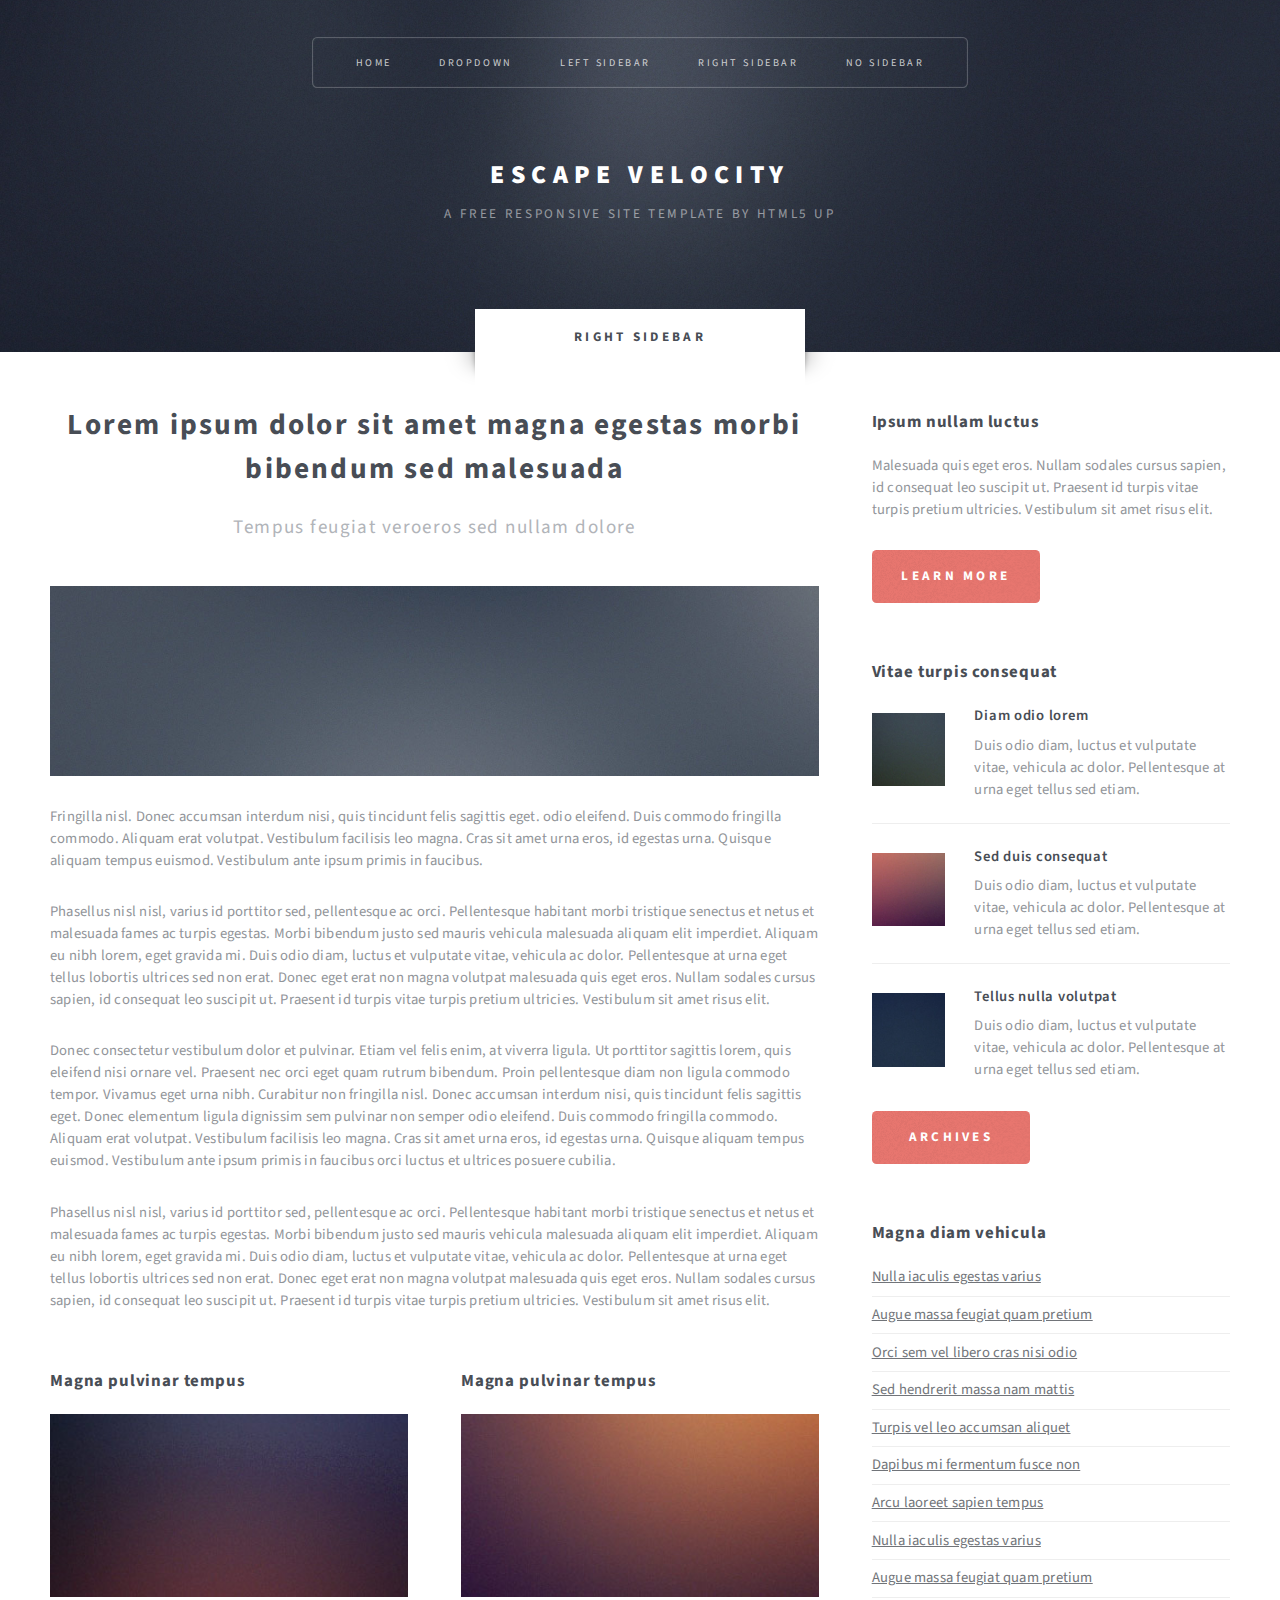
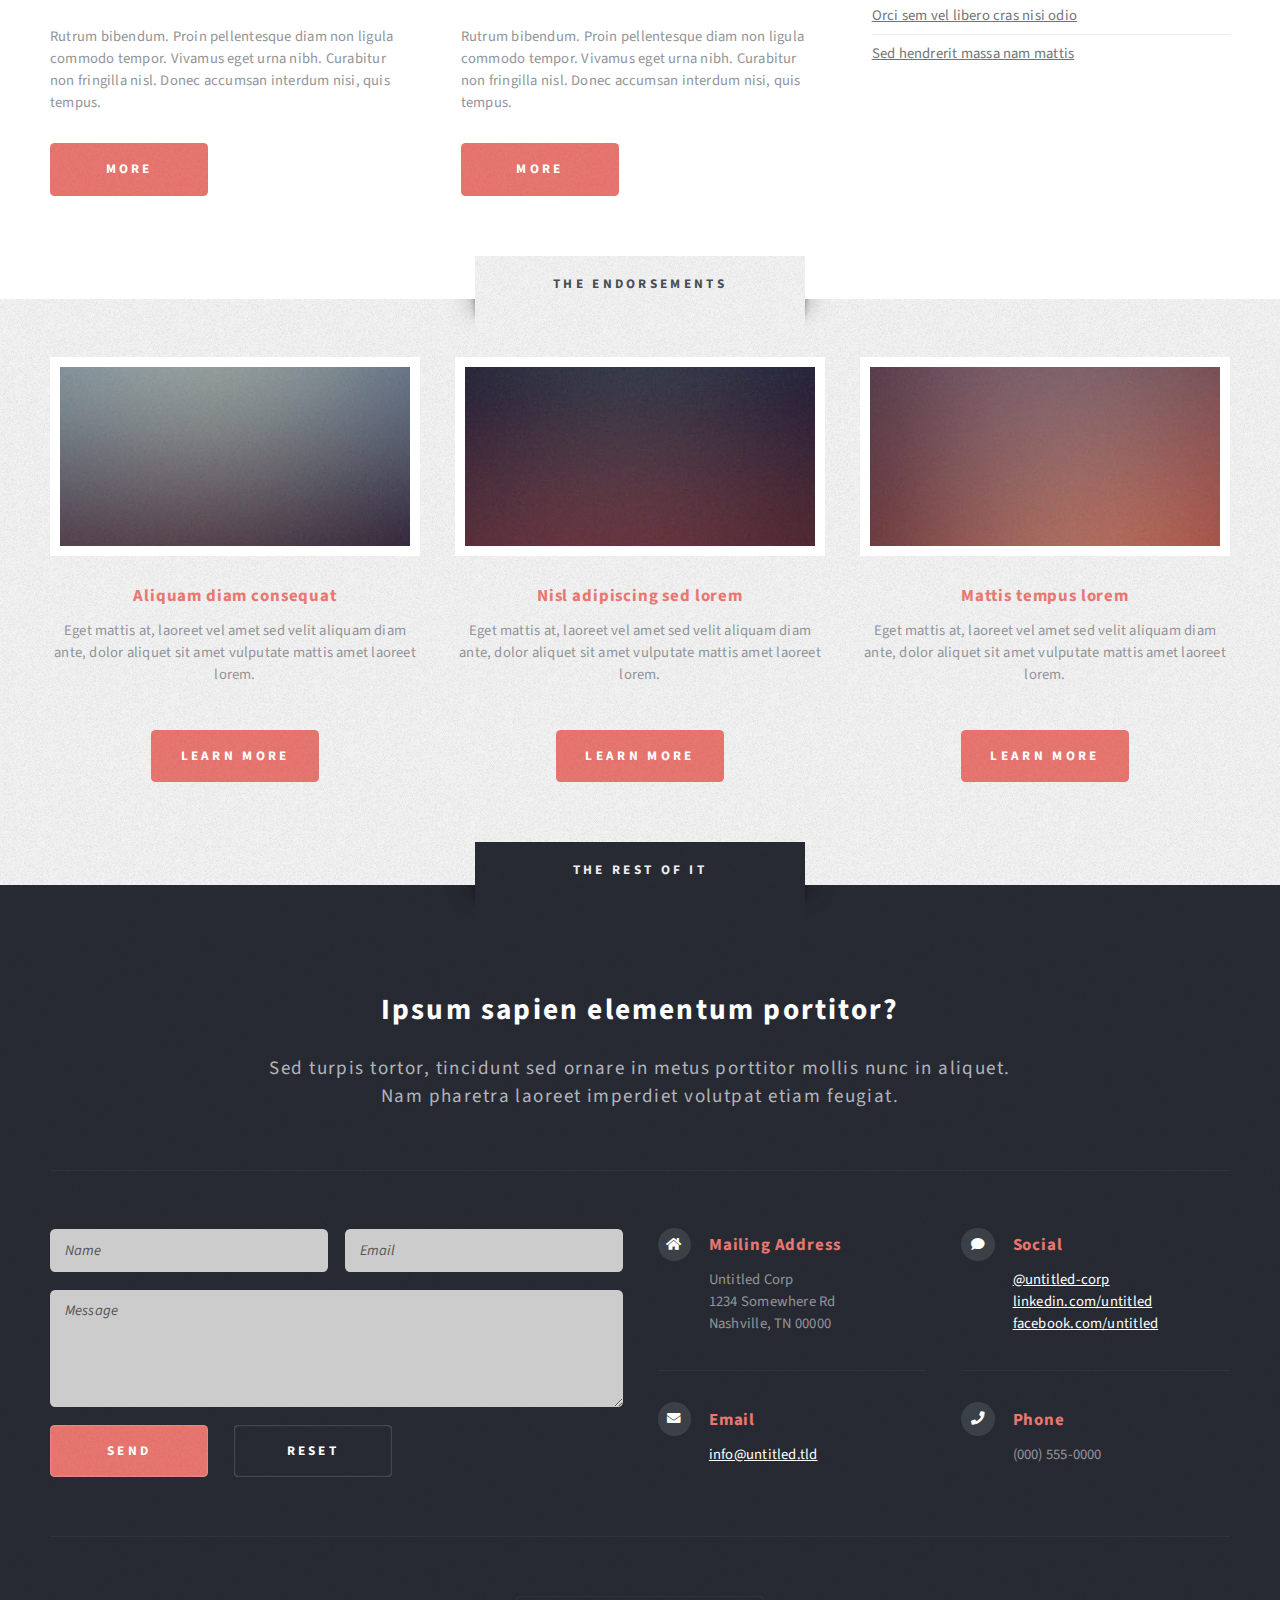
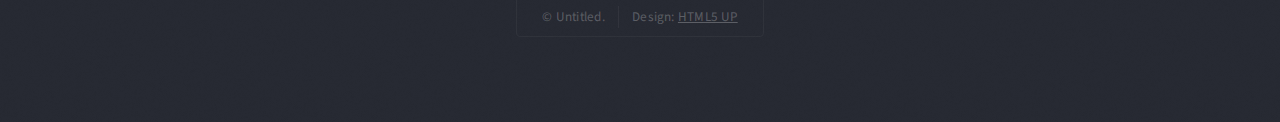
<file: html5up-escape-velocity/right-sidebar.html>
<!DOCTYPE HTML>
<!--
	Escape Velocity by HTML5 UP
	html5up.net | @ajlkn
	Free for personal and commercial use under the CCA 3.0 license (html5up.net/license)
-->
<html>
	<head>
		<title>Right Sidebar - Escape Velocity by HTML5 UP</title>
		<meta charset="utf-8" />
		<meta name="viewport" content="width=device-width, initial-scale=1, user-scalable=no" />
		<link rel="stylesheet" href="assets/css/main.css" />
	</head>
	<body class="right-sidebar is-preload">
		<div id="page-wrapper">

			<!-- Header -->
				<section id="header" class="wrapper">

					<!-- Logo -->
						<div id="logo">
							<h1><a href="index.html">Escape Velocity</a></h1>
							<p>A free responsive site template by HTML5 UP</p>
						</div>

					<!-- Nav -->
						<nav id="nav">
							<ul>
								<li><a href="index.html">Home</a></li>
								<li>
									<a href="#">Dropdown</a>
									<ul>
										<li><a href="#">Lorem ipsum</a></li>
										<li><a href="#">Magna veroeros</a></li>
										<li><a href="#">Etiam nisl</a></li>
										<li>
											<a href="#">Sed consequat</a>
											<ul>
												<li><a href="#">Lorem dolor</a></li>
												<li><a href="#">Amet consequat</a></li>
												<li><a href="#">Magna phasellus</a></li>
												<li><a href="#">Etiam nisl</a></li>
												<li><a href="#">Sed feugiat</a></li>
											</ul>
										</li>
										<li><a href="#">Nisl tempus</a></li>
									</ul>
								</li>
								<li><a href="left-sidebar.html">Left Sidebar</a></li>
								<li class="current"><a href="right-sidebar.html">Right Sidebar</a></li>
								<li><a href="no-sidebar.html">No Sidebar</a></li>
							</ul>
						</nav>

				</section>

			<!-- Main -->
				<section id="main" class="wrapper style2">
					<div class="title">Right Sidebar</div>
					<div class="container">
						<div class="row gtr-150">
							<div class="col-8 col-12-medium">

								<!-- Content -->
									<div id="content">
										<article class="box post">
											<header class="style1">
												<h2>Lorem ipsum dolor sit amet magna egestas morbi bibendum sed malesuada</h2>
												<p>Tempus feugiat veroeros sed nullam dolore</p>
											</header>
											<a href="#" class="image featured">
												<img src="images/pic01.jpg" alt="" />
											</a>
											<p>Fringilla nisl. Donec accumsan interdum nisi, quis tincidunt felis sagittis eget.
											odio eleifend. Duis commodo fringilla commodo. Aliquam erat volutpat. Vestibulum
											facilisis leo magna. Cras sit amet urna eros, id egestas urna. Quisque aliquam
											tempus euismod. Vestibulum ante ipsum primis in faucibus.</p>
											<p>Phasellus nisl nisl, varius id porttitor sed, pellentesque ac orci. Pellentesque
											habitant morbi tristique senectus et netus et malesuada fames ac turpis egestas. Morbi
											bibendum justo sed mauris vehicula malesuada aliquam elit imperdiet. Aliquam eu nibh
											lorem, eget gravida mi. Duis odio diam, luctus et vulputate vitae, vehicula ac dolor.
											Pellentesque at urna eget tellus lobortis ultrices sed non erat. Donec eget erat non
											magna volutpat malesuada quis eget eros. Nullam sodales cursus sapien, id consequat
											leo suscipit ut. Praesent id turpis vitae turpis pretium ultricies. Vestibulum sit
											amet risus elit.</p>
											<p>Donec consectetur vestibulum dolor et pulvinar. Etiam vel felis enim, at viverra
											ligula. Ut porttitor sagittis lorem, quis eleifend nisi ornare vel. Praesent nec orci
											eget quam rutrum bibendum. Proin pellentesque diam non ligula commodo tempor. Vivamus
											eget urna nibh. Curabitur non fringilla nisl. Donec accumsan interdum nisi, quis
											tincidunt felis sagittis eget. Donec elementum ligula dignissim sem pulvinar non semper
											odio eleifend. Duis commodo fringilla commodo. Aliquam erat volutpat. Vestibulum
											facilisis leo magna. Cras sit amet urna eros, id egestas urna. Quisque aliquam
											tempus euismod. Vestibulum ante ipsum primis in faucibus orci luctus et ultrices
											posuere cubilia.</p>
											<p>Phasellus nisl nisl, varius id porttitor sed, pellentesque ac orci. Pellentesque
											habitant morbi tristique senectus et netus et malesuada fames ac turpis egestas. Morbi
											bibendum justo sed mauris vehicula malesuada aliquam elit imperdiet. Aliquam eu nibh
											lorem, eget gravida mi. Duis odio diam, luctus et vulputate vitae, vehicula ac dolor.
											Pellentesque at urna eget tellus lobortis ultrices sed non erat. Donec eget erat non
											magna volutpat malesuada quis eget eros. Nullam sodales cursus sapien, id consequat
											leo suscipit ut. Praesent id turpis vitae turpis pretium ultricies. Vestibulum sit
											amet risus elit.</p>
										</article>
										<div class="row gtr-150">
											<div class="col-6 col-12-small">
												<section class="box">
													<header>
														<h2>Magna pulvinar tempus</h2>
													</header>
													<a href="#" class="image featured"><img src="images/pic05.jpg" alt="" /></a>
													<p>Rutrum bibendum. Proin pellentesque diam non ligula commodo tempor. Vivamus
													eget urna nibh. Curabitur non fringilla nisl. Donec accumsan interdum nisi, quis
													tempus.</p>
													<a href="#" class="button style1">More</a>
												</section>
											</div>
											<div class="col-6 col-12-small">
												<section class="box">
													<header>
														<h2>Magna pulvinar tempus</h2>
													</header>
													<a href="#" class="image featured"><img src="images/pic06.jpg" alt="" /></a>
													<p>Rutrum bibendum. Proin pellentesque diam non ligula commodo tempor. Vivamus
													eget urna nibh. Curabitur non fringilla nisl. Donec accumsan interdum nisi, quis
													tempus.</p>
													<a href="#" class="button style1">More</a>
												</section>
											</div>
										</div>
									</div>

							</div>
							<div class="col-4 col-12-medium">

								<!-- Sidebar -->
									<div id="sidebar">
										<section class="box">
											<header>
												<h2>Ipsum nullam luctus</h2>
											</header>
											<p>Malesuada quis eget eros. Nullam sodales cursus sapien, id consequat
											leo suscipit ut. Praesent id turpis vitae turpis pretium ultricies. Vestibulum sit
											amet risus elit.</p>
											<a href="#" class="button style1">Learn More</a>
										</section>
										<section class="box">
											<header>
												<h2>Vitae turpis consequat</h2>
											</header>
											<ul class="style2">
												<li>
													<article class="box post-excerpt">
														<a href="#" class="image left"><img src="images/pic08.jpg" alt="" /></a>
														<h3><a href="#">Diam odio lorem</a></h3>
														<p>Duis odio diam, luctus et vulputate vitae, vehicula ac dolor. Pellentesque at urna eget tellus sed etiam.</p>
													</article>
												</li>
												<li>
													<article class="box post-excerpt">
														<a href="#" class="image left"><img src="images/pic09.jpg" alt="" /></a>
														<h3><a href="#">Sed duis consequat</a></h3>
														<p>Duis odio diam, luctus et vulputate vitae, vehicula ac dolor. Pellentesque at urna eget tellus sed etiam.</p>
													</article>
												</li>
												<li>
													<article class="box post-excerpt">
														<a href="#" class="image left"><img src="images/pic10.jpg" alt="" /></a>
														<h3><a href="#">Tellus nulla volutpat</a></h3>
														<p>Duis odio diam, luctus et vulputate vitae, vehicula ac dolor. Pellentesque at urna eget tellus sed etiam.</p>
													</article>
												</li>
											</ul>
											<a href="#" class="button style1">Archives</a>
										</section>
										<section class="box">
											<header>
												<h2>Magna diam vehicula</h2>
											</header>
											<ul class="style3">
												<li><a href="#">Nulla iaculis egestas varius</a></li>
												<li><a href="#">Augue massa feugiat quam pretium</a></li>
												<li><a href="#">Orci sem vel libero cras nisi odio</a></li>
												<li><a href="#">Sed hendrerit massa nam mattis</a></li>
												<li><a href="#">Turpis vel leo accumsan aliquet</a></li>
												<li><a href="#">Dapibus mi fermentum fusce non</a></li>
												<li><a href="#">Arcu laoreet sapien tempus</a></li>
												<li><a href="#">Nulla iaculis egestas varius</a></li>
												<li><a href="#">Augue massa feugiat quam pretium</a></li>
												<li><a href="#">Orci sem vel libero cras nisi odio</a></li>
												<li><a href="#">Sed hendrerit massa nam mattis</a></li>
											</ul>
										</section>
									</div>

							</div>
						</div>
					</div>
				</section>

			<!-- Highlights -->
				<section id="highlights" class="wrapper style3">
					<div class="title">The Endorsements</div>
					<div class="container">
						<div class="row aln-center">
							<div class="col-4 col-12-medium">
								<section class="highlight">
									<a href="#" class="image featured"><img src="images/pic02.jpg" alt="" /></a>
									<h3><a href="#">Aliquam diam consequat</a></h3>
									<p>Eget mattis at, laoreet vel amet sed velit aliquam diam ante, dolor aliquet sit amet vulputate mattis amet laoreet lorem.</p>
									<ul class="actions">
										<li><a href="#" class="button style1">Learn More</a></li>
									</ul>
								</section>
							</div>
							<div class="col-4 col-12-medium">
								<section class="highlight">
									<a href="#" class="image featured"><img src="images/pic03.jpg" alt="" /></a>
									<h3><a href="#">Nisl adipiscing sed lorem</a></h3>
									<p>Eget mattis at, laoreet vel amet sed velit aliquam diam ante, dolor aliquet sit amet vulputate mattis amet laoreet lorem.</p>
									<ul class="actions">
										<li><a href="#" class="button style1">Learn More</a></li>
									</ul>
								</section>
							</div>
							<div class="col-4 col-12-medium">
								<section class="highlight">
									<a href="#" class="image featured"><img src="images/pic04.jpg" alt="" /></a>
									<h3><a href="#">Mattis tempus lorem</a></h3>
									<p>Eget mattis at, laoreet vel amet sed velit aliquam diam ante, dolor aliquet sit amet vulputate mattis amet laoreet lorem.</p>
									<ul class="actions">
										<li><a href="#" class="button style1">Learn More</a></li>
									</ul>
								</section>
							</div>
						</div>
					</div>
				</section>

			<!-- Footer -->
				<section id="footer" class="wrapper">
					<div class="title">The Rest Of It</div>
					<div class="container">
						<header class="style1">
							<h2>Ipsum sapien elementum portitor?</h2>
							<p>
								Sed turpis tortor, tincidunt sed ornare in metus porttitor mollis nunc in aliquet.<br />
								Nam pharetra laoreet imperdiet volutpat etiam feugiat.
							</p>
						</header>
						<div class="row">
							<div class="col-6 col-12-medium">

								<!-- Contact Form -->
									<section>
										<form method="post" action="#">
											<div class="row gtr-50">
												<div class="col-6 col-12-small">
													<input type="text" name="name" id="contact-name" placeholder="Name" />
												</div>
												<div class="col-6 col-12-small">
													<input type="text" name="email" id="contact-email" placeholder="Email" />
												</div>
												<div class="col-12">
													<textarea name="message" id="contact-message" placeholder="Message" rows="4"></textarea>
												</div>
												<div class="col-12">
													<ul class="actions">
														<li><input type="submit" class="style1" value="Send" /></li>
														<li><input type="reset" class="style2" value="Reset" /></li>
													</ul>
												</div>
											</div>
										</form>
									</section>

							</div>
							<div class="col-6 col-12-medium">

								<!-- Contact -->
									<section class="feature-list small">
										<div class="row">
											<div class="col-6 col-12-small">
												<section>
													<h3 class="icon solid fa-home">Mailing Address</h3>
													<p>
														Untitled Corp<br />
														1234 Somewhere Rd<br />
														Nashville, TN 00000
													</p>
												</section>
											</div>
											<div class="col-6 col-12-small">
												<section>
													<h3 class="icon solid fa-comment">Social</h3>
													<p>
														<a href="#">@untitled-corp</a><br />
														<a href="#">linkedin.com/untitled</a><br />
														<a href="#">facebook.com/untitled</a>
													</p>
												</section>
											</div>
											<div class="col-6 col-12-small">
												<section>
													<h3 class="icon solid fa-envelope">Email</h3>
													<p>
														<a href="#">info@untitled.tld</a>
													</p>
												</section>
											</div>
											<div class="col-6 col-12-small">
												<section>
													<h3 class="icon solid fa-phone">Phone</h3>
													<p>
														(000) 555-0000
													</p>
												</section>
											</div>
										</div>
									</section>

							</div>
						</div>
						<div id="copyright">
							<ul>
								<li>&copy; Untitled.</li><li>Design: <a href="http://html5up.net">HTML5 UP</a></li>
							</ul>
						</div>
					</div>
				</section>

		</div>

		<!-- Scripts -->
			<script src="assets/js/jquery.min.js"></script>
			<script src="assets/js/jquery.dropotron.min.js"></script>
			<script src="assets/js/browser.min.js"></script>
			<script src="assets/js/breakpoints.min.js"></script>
			<script src="assets/js/util.js"></script>
			<script src="assets/js/main.js"></script>

	</body>
</html>
</file>
<file: html5up-escape-velocity/assets/css/main.css>
@import url("fontawesome-all.min.css");
@import url("https://fonts.googleapis.com/css?family=Source+Sans+Pro:400,400italic,700,900");

/*
	Escape Velocity by HTML5 UP
	html5up.net | @ajlkn
	Free for personal and commercial use under the CCA 3.0 license (html5up.net/license)
*/

html, body, div, span, applet, object,
iframe, h1, h2, h3, h4, h5, h6, p, blockquote,
pre, a, abbr, acronym, address, big, cite,
code, del, dfn, em, img, ins, kbd, q, s, samp,
small, strike, strong, sub, sup, tt, var, b,
u, i, center, dl, dt, dd, ol, ul, li, fieldset,
form, label, legend, table, caption, tbody,
tfoot, thead, tr, th, td, article, aside,
canvas, details, embed, figure, figcaption,
footer, header, hgroup, menu, nav, output, ruby,
section, summary, time, mark, audio, video {
	margin: 0;
	padding: 0;
	border: 0;
	font-size: 100%;
	font: inherit;
	vertical-align: baseline;}

article, aside, details, figcaption, figure,
footer, header, hgroup, menu, nav, section {
	display: block;}

body {
	line-height: 1;
}

ol, ul {
	list-style: none;
}

blockquote, q {
	quotes: none;
}

	blockquote:before, blockquote:after, q:before, q:after {
		content: '';
		content: none;
	}

table {
	border-collapse: collapse;
	border-spacing: 0;
}

body {
	-webkit-text-size-adjust: none;
}

mark {
	background-color: transparent;
	color: inherit;
}

input::-moz-focus-inner {
	border: 0;
	padding: 0;
}

input, select, textarea {
	-moz-appearance: none;
	-webkit-appearance: none;
	-ms-appearance: none;
	appearance: none;
}

/* Basic */

	@-ms-viewport {
		width: device-width;
	}

	html {
		box-sizing: border-box;
	}

	*, *:before, *:after {
		box-sizing: inherit;
	}

	body.is-preload *, body.is-preload *:before, body.is-preload *:after {
		-moz-animation: none !important;
		-webkit-animation: none !important;
		-ms-animation: none !important;
		animation: none !important;
		-moz-transition: none !important;
		-webkit-transition: none !important;
		-ms-transition: none !important;
		transition: none !important;
	}

	body, input, textarea, select {
		font-family: 'Source Sans Pro', sans-serif;
		font-weight: 400;
		color: #919499;
		font-size: 14pt;
		line-height: 1.75em;
		letter-spacing: 0.025em;
	}

	h1, h2, h3, h4, h5, h6 {
		font-weight: 700;
		color: #484d55;
	}

		h1 a, h2 a, h3 a, h4 a, h5 a, h6 a {
			color: inherit;
			text-decoration: none;
		}

	a {
		-moz-transition: color .25s ease-in-out;
		-webkit-transition: color .25s ease-in-out;
		-ms-transition: color .25s ease-in-out;
		transition: color .25s ease-in-out;
		text-decoration: underline;
		color: #717479;
	}

		a:hover {
			text-decoration: none;
		}

	strong, b {
		font-weight: 700;
		color: #484d55;
	}

	blockquote {
		border-left: solid 0.5em #ddd;
		padding: 1em 0 1em 2em;
		font-style: italic;
	}

	em, i {
		font-style: italic;
	}

	hr {
		border: 0;
		border-top: solid 1px #ddd;
		margin: 2em 0 2em 0;
	}

	sub {
		position: relative;
		top: 0.5em;
		font-size: 0.8em;
	}

	sup {
		position: relative;
		top: -0.5em;
		font-size: 0.8em;
	}

	.nobr {
		white-space: nowrap;
	}

	br.clear {
		clear: both;
	}

	p, ul, ol, dl, table, blockquote, form {
		margin-bottom: 2em;
	}

/* Container */

	.container {
		margin: 0 auto;
		max-width: 100%;
		width: 68em;
	}

		@media screen and (max-width: 1680px) {

			.container {
				width: 70em;
			}

		}

		@media screen and (max-width: 1280px) {

			.container {
				width: calc(100% - 100px);
			}

		}

		@media screen and (max-width: 980px) {

			.container {
				width: calc(100% - 100px);
			}

		}

		@media screen and (max-width: 736px) {

			.container {
				width: calc(100% - 40px);
			}

		}

/* Row */

	.row {
		display: flex;
		flex-wrap: wrap;
		box-sizing: border-box;
		align-items: stretch;
	}

		.row > * {
			box-sizing: border-box;
		}

		.row.gtr-uniform > * > :last-child {
			margin-bottom: 0;
		}

		.row.aln-left {
			justify-content: flex-start;
		}

		.row.aln-center {
			justify-content: center;
		}

		.row.aln-right {
			justify-content: flex-end;
		}

		.row.aln-top {
			align-items: flex-start;
		}

		.row.aln-middle {
			align-items: center;
		}

		.row.aln-bottom {
			align-items: flex-end;
		}

		.row > .imp {
			order: -1;
		}

		.row > .col-1 {
			width: 8.33333%;
		}

		.row > .off-1 {
			margin-left: 8.33333%;
		}

		.row > .col-2 {
			width: 16.66667%;
		}

		.row > .off-2 {
			margin-left: 16.66667%;
		}

		.row > .col-3 {
			width: 25%;
		}

		.row > .off-3 {
			margin-left: 25%;
		}

		.row > .col-4 {
			width: 33.33333%;
		}

		.row > .off-4 {
			margin-left: 33.33333%;
		}

		.row > .col-5 {
			width: 41.66667%;
		}

		.row > .off-5 {
			margin-left: 41.66667%;
		}

		.row > .col-6 {
			width: 50%;
		}

		.row > .off-6 {
			margin-left: 50%;
		}

		.row > .col-7 {
			width: 58.33333%;
		}

		.row > .off-7 {
			margin-left: 58.33333%;
		}

		.row > .col-8 {
			width: 66.66667%;
		}

		.row > .off-8 {
			margin-left: 66.66667%;
		}

		.row > .col-9 {
			width: 75%;
		}

		.row > .off-9 {
			margin-left: 75%;
		}

		.row > .col-10 {
			width: 83.33333%;
		}

		.row > .off-10 {
			margin-left: 83.33333%;
		}

		.row > .col-11 {
			width: 91.66667%;
		}

		.row > .off-11 {
			margin-left: 91.66667%;
		}

		.row > .col-12 {
			width: 100%;
		}

		.row > .off-12 {
			margin-left: 100%;
		}

		.row.gtr-0 {
			margin-top: 0px;
			margin-left: 0px;
		}

			.row.gtr-0 > * {
				padding: 0px 0 0 0px;
			}

			.row.gtr-0.gtr-uniform {
				margin-top: 0px;
			}

				.row.gtr-0.gtr-uniform > * {
					padding-top: 0px;
				}

		.row.gtr-25 {
			margin-top: -12.5px;
			margin-left: -12.5px;
		}

			.row.gtr-25 > * {
				padding: 12.5px 0 0 12.5px;
			}

			.row.gtr-25.gtr-uniform {
				margin-top: -12.5px;
			}

				.row.gtr-25.gtr-uniform > * {
					padding-top: 12.5px;
				}

		.row.gtr-50 {
			margin-top: -25px;
			margin-left: -25px;
		}

			.row.gtr-50 > * {
				padding: 25px 0 0 25px;
			}

			.row.gtr-50.gtr-uniform {
				margin-top: -25px;
			}

				.row.gtr-50.gtr-uniform > * {
					padding-top: 25px;
				}

		.row {
			margin-top: -50px;
			margin-left: -50px;
		}

			.row > * {
				padding: 50px 0 0 50px;
			}

			.row.gtr-uniform {
				margin-top: -50px;
			}

				.row.gtr-uniform > * {
					padding-top: 50px;
				}

		.row.gtr-150 {
			margin-top: -75px;
			margin-left: -75px;
		}

			.row.gtr-150 > * {
				padding: 75px 0 0 75px;
			}

			.row.gtr-150.gtr-uniform {
				margin-top: -75px;
			}

				.row.gtr-150.gtr-uniform > * {
					padding-top: 75px;
				}

		.row.gtr-200 {
			margin-top: -100px;
			margin-left: -100px;
		}

			.row.gtr-200 > * {
				padding: 100px 0 0 100px;
			}

			.row.gtr-200.gtr-uniform {
				margin-top: -100px;
			}

				.row.gtr-200.gtr-uniform > * {
					padding-top: 100px;
				}

		@media screen and (max-width: 1680px) {

			.row {
				display: flex;
				flex-wrap: wrap;
				box-sizing: border-box;
				align-items: stretch;
			}

				.row > * {
					box-sizing: border-box;
				}

				.row.gtr-uniform > * > :last-child {
					margin-bottom: 0;
				}

				.row.aln-left {
					justify-content: flex-start;
				}

				.row.aln-center {
					justify-content: center;
				}

				.row.aln-right {
					justify-content: flex-end;
				}

				.row.aln-top {
					align-items: flex-start;
				}

				.row.aln-middle {
					align-items: center;
				}

				.row.aln-bottom {
					align-items: flex-end;
				}

				.row > .imp-xlarge {
					order: -1;
				}

				.row > .col-1-xlarge {
					width: 8.33333%;
				}

				.row > .off-1-xlarge {
					margin-left: 8.33333%;
				}

				.row > .col-2-xlarge {
					width: 16.66667%;
				}

				.row > .off-2-xlarge {
					margin-left: 16.66667%;
				}

				.row > .col-3-xlarge {
					width: 25%;
				}

				.row > .off-3-xlarge {
					margin-left: 25%;
				}

				.row > .col-4-xlarge {
					width: 33.33333%;
				}

				.row > .off-4-xlarge {
					margin-left: 33.33333%;
				}

				.row > .col-5-xlarge {
					width: 41.66667%;
				}

				.row > .off-5-xlarge {
					margin-left: 41.66667%;
				}

				.row > .col-6-xlarge {
					width: 50%;
				}

				.row > .off-6-xlarge {
					margin-left: 50%;
				}

				.row > .col-7-xlarge {
					width: 58.33333%;
				}

				.row > .off-7-xlarge {
					margin-left: 58.33333%;
				}

				.row > .col-8-xlarge {
					width: 66.66667%;
				}

				.row > .off-8-xlarge {
					margin-left: 66.66667%;
				}

				.row > .col-9-xlarge {
					width: 75%;
				}

				.row > .off-9-xlarge {
					margin-left: 75%;
				}

				.row > .col-10-xlarge {
					width: 83.33333%;
				}

				.row > .off-10-xlarge {
					margin-left: 83.33333%;
				}

				.row > .col-11-xlarge {
					width: 91.66667%;
				}

				.row > .off-11-xlarge {
					margin-left: 91.66667%;
				}

				.row > .col-12-xlarge {
					width: 100%;
				}

				.row > .off-12-xlarge {
					margin-left: 100%;
				}

				.row.gtr-0 {
					margin-top: 0px;
					margin-left: 0px;
				}

					.row.gtr-0 > * {
						padding: 0px 0 0 0px;
					}

					.row.gtr-0.gtr-uniform {
						margin-top: 0px;
					}

						.row.gtr-0.gtr-uniform > * {
							padding-top: 0px;
						}

				.row.gtr-25 {
					margin-top: -12.5px;
					margin-left: -12.5px;
				}

					.row.gtr-25 > * {
						padding: 12.5px 0 0 12.5px;
					}

					.row.gtr-25.gtr-uniform {
						margin-top: -12.5px;
					}

						.row.gtr-25.gtr-uniform > * {
							padding-top: 12.5px;
						}

				.row.gtr-50 {
					margin-top: -25px;
					margin-left: -25px;
				}

					.row.gtr-50 > * {
						padding: 25px 0 0 25px;
					}

					.row.gtr-50.gtr-uniform {
						margin-top: -25px;
					}

						.row.gtr-50.gtr-uniform > * {
							padding-top: 25px;
						}

				.row {
					margin-top: -50px;
					margin-left: -50px;
				}

					.row > * {
						padding: 50px 0 0 50px;
					}

					.row.gtr-uniform {
						margin-top: -50px;
					}

						.row.gtr-uniform > * {
							padding-top: 50px;
						}

				.row.gtr-150 {
					margin-top: -75px;
					margin-left: -75px;
				}

					.row.gtr-150 > * {
						padding: 75px 0 0 75px;
					}

					.row.gtr-150.gtr-uniform {
						margin-top: -75px;
					}

						.row.gtr-150.gtr-uniform > * {
							padding-top: 75px;
						}

				.row.gtr-200 {
					margin-top: -100px;
					margin-left: -100px;
				}

					.row.gtr-200 > * {
						padding: 100px 0 0 100px;
					}

					.row.gtr-200.gtr-uniform {
						margin-top: -100px;
					}

						.row.gtr-200.gtr-uniform > * {
							padding-top: 100px;
						}

		}

		@media screen and (max-width: 1280px) {

			.row {
				display: flex;
				flex-wrap: wrap;
				box-sizing: border-box;
				align-items: stretch;
			}

				.row > * {
					box-sizing: border-box;
				}

				.row.gtr-uniform > * > :last-child {
					margin-bottom: 0;
				}

				.row.aln-left {
					justify-content: flex-start;
				}

				.row.aln-center {
					justify-content: center;
				}

				.row.aln-right {
					justify-content: flex-end;
				}

				.row.aln-top {
					align-items: flex-start;
				}

				.row.aln-middle {
					align-items: center;
				}

				.row.aln-bottom {
					align-items: flex-end;
				}

				.row > .imp-large {
					order: -1;
				}

				.row > .col-1-large {
					width: 8.33333%;
				}

				.row > .off-1-large {
					margin-left: 8.33333%;
				}

				.row > .col-2-large {
					width: 16.66667%;
				}

				.row > .off-2-large {
					margin-left: 16.66667%;
				}

				.row > .col-3-large {
					width: 25%;
				}

				.row > .off-3-large {
					margin-left: 25%;
				}

				.row > .col-4-large {
					width: 33.33333%;
				}

				.row > .off-4-large {
					margin-left: 33.33333%;
				}

				.row > .col-5-large {
					width: 41.66667%;
				}

				.row > .off-5-large {
					margin-left: 41.66667%;
				}

				.row > .col-6-large {
					width: 50%;
				}

				.row > .off-6-large {
					margin-left: 50%;
				}

				.row > .col-7-large {
					width: 58.33333%;
				}

				.row > .off-7-large {
					margin-left: 58.33333%;
				}

				.row > .col-8-large {
					width: 66.66667%;
				}

				.row > .off-8-large {
					margin-left: 66.66667%;
				}

				.row > .col-9-large {
					width: 75%;
				}

				.row > .off-9-large {
					margin-left: 75%;
				}

				.row > .col-10-large {
					width: 83.33333%;
				}

				.row > .off-10-large {
					margin-left: 83.33333%;
				}

				.row > .col-11-large {
					width: 91.66667%;
				}

				.row > .off-11-large {
					margin-left: 91.66667%;
				}

				.row > .col-12-large {
					width: 100%;
				}

				.row > .off-12-large {
					margin-left: 100%;
				}

				.row.gtr-0 {
					margin-top: 0px;
					margin-left: 0px;
				}

					.row.gtr-0 > * {
						padding: 0px 0 0 0px;
					}

					.row.gtr-0.gtr-uniform {
						margin-top: 0px;
					}

						.row.gtr-0.gtr-uniform > * {
							padding-top: 0px;
						}

				.row.gtr-25 {
					margin-top: -8.75px;
					margin-left: -8.75px;
				}

					.row.gtr-25 > * {
						padding: 8.75px 0 0 8.75px;
					}

					.row.gtr-25.gtr-uniform {
						margin-top: -8.75px;
					}

						.row.gtr-25.gtr-uniform > * {
							padding-top: 8.75px;
						}

				.row.gtr-50 {
					margin-top: -17.5px;
					margin-left: -17.5px;
				}

					.row.gtr-50 > * {
						padding: 17.5px 0 0 17.5px;
					}

					.row.gtr-50.gtr-uniform {
						margin-top: -17.5px;
					}

						.row.gtr-50.gtr-uniform > * {
							padding-top: 17.5px;
						}

				.row {
					margin-top: -35px;
					margin-left: -35px;
				}

					.row > * {
						padding: 35px 0 0 35px;
					}

					.row.gtr-uniform {
						margin-top: -35px;
					}

						.row.gtr-uniform > * {
							padding-top: 35px;
						}

				.row.gtr-150 {
					margin-top: -52.5px;
					margin-left: -52.5px;
				}

					.row.gtr-150 > * {
						padding: 52.5px 0 0 52.5px;
					}

					.row.gtr-150.gtr-uniform {
						margin-top: -52.5px;
					}

						.row.gtr-150.gtr-uniform > * {
							padding-top: 52.5px;
						}

				.row.gtr-200 {
					margin-top: -70px;
					margin-left: -70px;
				}

					.row.gtr-200 > * {
						padding: 70px 0 0 70px;
					}

					.row.gtr-200.gtr-uniform {
						margin-top: -70px;
					}

						.row.gtr-200.gtr-uniform > * {
							padding-top: 70px;
						}

		}

		@media screen and (max-width: 980px) {

			.row {
				display: flex;
				flex-wrap: wrap;
				box-sizing: border-box;
				align-items: stretch;
			}

				.row > * {
					box-sizing: border-box;
				}

				.row.gtr-uniform > * > :last-child {
					margin-bottom: 0;
				}

				.row.aln-left {
					justify-content: flex-start;
				}

				.row.aln-center {
					justify-content: center;
				}

				.row.aln-right {
					justify-content: flex-end;
				}

				.row.aln-top {
					align-items: flex-start;
				}

				.row.aln-middle {
					align-items: center;
				}

				.row.aln-bottom {
					align-items: flex-end;
				}

				.row > .imp-medium {
					order: -1;
				}

				.row > .col-1-medium {
					width: 8.33333%;
				}

				.row > .off-1-medium {
					margin-left: 8.33333%;
				}

				.row > .col-2-medium {
					width: 16.66667%;
				}

				.row > .off-2-medium {
					margin-left: 16.66667%;
				}

				.row > .col-3-medium {
					width: 25%;
				}

				.row > .off-3-medium {
					margin-left: 25%;
				}

				.row > .col-4-medium {
					width: 33.33333%;
				}

				.row > .off-4-medium {
					margin-left: 33.33333%;
				}

				.row > .col-5-medium {
					width: 41.66667%;
				}

				.row > .off-5-medium {
					margin-left: 41.66667%;
				}

				.row > .col-6-medium {
					width: 50%;
				}

				.row > .off-6-medium {
					margin-left: 50%;
				}

				.row > .col-7-medium {
					width: 58.33333%;
				}

				.row > .off-7-medium {
					margin-left: 58.33333%;
				}

				.row > .col-8-medium {
					width: 66.66667%;
				}

				.row > .off-8-medium {
					margin-left: 66.66667%;
				}

				.row > .col-9-medium {
					width: 75%;
				}

				.row > .off-9-medium {
					margin-left: 75%;
				}

				.row > .col-10-medium {
					width: 83.33333%;
				}

				.row > .off-10-medium {
					margin-left: 83.33333%;
				}

				.row > .col-11-medium {
					width: 91.66667%;
				}

				.row > .off-11-medium {
					margin-left: 91.66667%;
				}

				.row > .col-12-medium {
					width: 100%;
				}

				.row > .off-12-medium {
					margin-left: 100%;
				}

				.row.gtr-0 {
					margin-top: 0px;
					margin-left: 0px;
				}

					.row.gtr-0 > * {
						padding: 0px 0 0 0px;
					}

					.row.gtr-0.gtr-uniform {
						margin-top: 0px;
					}

						.row.gtr-0.gtr-uniform > * {
							padding-top: 0px;
						}

				.row.gtr-25 {
					margin-top: -12.5px;
					margin-left: -12.5px;
				}

					.row.gtr-25 > * {
						padding: 12.5px 0 0 12.5px;
					}

					.row.gtr-25.gtr-uniform {
						margin-top: -12.5px;
					}

						.row.gtr-25.gtr-uniform > * {
							padding-top: 12.5px;
						}

				.row.gtr-50 {
					margin-top: -25px;
					margin-left: -25px;
				}

					.row.gtr-50 > * {
						padding: 25px 0 0 25px;
					}

					.row.gtr-50.gtr-uniform {
						margin-top: -25px;
					}

						.row.gtr-50.gtr-uniform > * {
							padding-top: 25px;
						}

				.row {
					margin-top: -50px;
					margin-left: -50px;
				}

					.row > * {
						padding: 50px 0 0 50px;
					}

					.row.gtr-uniform {
						margin-top: -50px;
					}

						.row.gtr-uniform > * {
							padding-top: 50px;
						}

				.row.gtr-150 {
					margin-top: -75px;
					margin-left: -75px;
				}

					.row.gtr-150 > * {
						padding: 75px 0 0 75px;
					}

					.row.gtr-150.gtr-uniform {
						margin-top: -75px;
					}

						.row.gtr-150.gtr-uniform > * {
							padding-top: 75px;
						}

				.row.gtr-200 {
					margin-top: -100px;
					margin-left: -100px;
				}

					.row.gtr-200 > * {
						padding: 100px 0 0 100px;
					}

					.row.gtr-200.gtr-uniform {
						margin-top: -100px;
					}

						.row.gtr-200.gtr-uniform > * {
							padding-top: 100px;
						}

		}

		@media screen and (max-width: 736px) {

			.row {
				display: flex;
				flex-wrap: wrap;
				box-sizing: border-box;
				align-items: stretch;
			}

				.row > * {
					box-sizing: border-box;
				}

				.row.gtr-uniform > * > :last-child {
					margin-bottom: 0;
				}

				.row.aln-left {
					justify-content: flex-start;
				}

				.row.aln-center {
					justify-content: center;
				}

				.row.aln-right {
					justify-content: flex-end;
				}

				.row.aln-top {
					align-items: flex-start;
				}

				.row.aln-middle {
					align-items: center;
				}

				.row.aln-bottom {
					align-items: flex-end;
				}

				.row > .imp-small {
					order: -1;
				}

				.row > .col-1-small {
					width: 8.33333%;
				}

				.row > .off-1-small {
					margin-left: 8.33333%;
				}

				.row > .col-2-small {
					width: 16.66667%;
				}

				.row > .off-2-small {
					margin-left: 16.66667%;
				}

				.row > .col-3-small {
					width: 25%;
				}

				.row > .off-3-small {
					margin-left: 25%;
				}

				.row > .col-4-small {
					width: 33.33333%;
				}

				.row > .off-4-small {
					margin-left: 33.33333%;
				}

				.row > .col-5-small {
					width: 41.66667%;
				}

				.row > .off-5-small {
					margin-left: 41.66667%;
				}

				.row > .col-6-small {
					width: 50%;
				}

				.row > .off-6-small {
					margin-left: 50%;
				}

				.row > .col-7-small {
					width: 58.33333%;
				}

				.row > .off-7-small {
					margin-left: 58.33333%;
				}

				.row > .col-8-small {
					width: 66.66667%;
				}

				.row > .off-8-small {
					margin-left: 66.66667%;
				}

				.row > .col-9-small {
					width: 75%;
				}

				.row > .off-9-small {
					margin-left: 75%;
				}

				.row > .col-10-small {
					width: 83.33333%;
				}

				.row > .off-10-small {
					margin-left: 83.33333%;
				}

				.row > .col-11-small {
					width: 91.66667%;
				}

				.row > .off-11-small {
					margin-left: 91.66667%;
				}

				.row > .col-12-small {
					width: 100%;
				}

				.row > .off-12-small {
					margin-left: 100%;
				}

				.row.gtr-0 {
					margin-top: 0px;
					margin-left: 0px;
				}

					.row.gtr-0 > * {
						padding: 0px 0 0 0px;
					}

					.row.gtr-0.gtr-uniform {
						margin-top: 0px;
					}

						.row.gtr-0.gtr-uniform > * {
							padding-top: 0px;
						}

				.row.gtr-25 {
					margin-top: -7.5px;
					margin-left: -7.5px;
				}

					.row.gtr-25 > * {
						padding: 7.5px 0 0 7.5px;
					}

					.row.gtr-25.gtr-uniform {
						margin-top: -7.5px;
					}

						.row.gtr-25.gtr-uniform > * {
							padding-top: 7.5px;
						}

				.row.gtr-50 {
					margin-top: -15px;
					margin-left: -15px;
				}

					.row.gtr-50 > * {
						padding: 15px 0 0 15px;
					}

					.row.gtr-50.gtr-uniform {
						margin-top: -15px;
					}

						.row.gtr-50.gtr-uniform > * {
							padding-top: 15px;
						}

				.row {
					margin-top: -30px;
					margin-left: -30px;
				}

					.row > * {
						padding: 30px 0 0 30px;
					}

					.row.gtr-uniform {
						margin-top: -30px;
					}

						.row.gtr-uniform > * {
							padding-top: 30px;
						}

				.row.gtr-150 {
					margin-top: -45px;
					margin-left: -45px;
				}

					.row.gtr-150 > * {
						padding: 45px 0 0 45px;
					}

					.row.gtr-150.gtr-uniform {
						margin-top: -45px;
					}

						.row.gtr-150.gtr-uniform > * {
							padding-top: 45px;
						}

				.row.gtr-200 {
					margin-top: -60px;
					margin-left: -60px;
				}

					.row.gtr-200 > * {
						padding: 60px 0 0 60px;
					}

					.row.gtr-200.gtr-uniform {
						margin-top: -60px;
					}

						.row.gtr-200.gtr-uniform > * {
							padding-top: 60px;
						}

		}

/* Section/Article */

	section,
	article {
		margin: 0 0 4em 0;
	}

	section > :last-child,
	article > :last-child,
	section:last-child,
	article:last-child {
		margin-bottom: 0;
	}

	header.style1 {
		text-align: center;
		padding: 3em 0 3em 0;
	}

		header.style1 h2 {
			font-weight: 700;
			font-size: 2em;
			letter-spacing: 0.075em;
			line-height: 1.5em;
		}

		header.style1 p {
			color: #b1b4b9;
			display: block;
			margin: 1.15em 0 0 0;
			font-size: 1.3em;
			letter-spacing: 0.075em;
			line-height: 1.5em;
		}

/* Table */

	table {
		width: 100%;
	}

		table.default {
			width: 100%;
		}

			table.default tbody tr:nth-child(2n+2) {
				background: #f4f4f4;
			}

			table.default td {
				padding: 0.5em 1em 0.5em 1em;
			}

			table.default th {
				text-align: left;
				font-weight: 400;
				padding: 0.5em 1em 0.5em 1em;
			}

			table.default thead {
				background: #484d55;
				color: #fff;
			}

			table.default tfoot {
				background: #eee;
			}

/* Form */

	form label {
		display: block;
		font-weight: 700;
		color: #484d55;
		margin: 0.25em 0 0.5em 0;
	}

	form input[type="text"],
	form input[type="email"],
	form input[type="password"],
	form select,
	form textarea {
		-moz-transition: all .25s ease-in-out;
		-webkit-transition: all .25s ease-in-out;
		-ms-transition: all .25s ease-in-out;
		transition: all .25s ease-in-out;
		-webkit-appearance: none;
		display: block;
		border: 0;
		background: #eee;
		box-shadow: inset 0px 0px 1px 0px #a0a1a7;
		border-radius: 0.35em;
		width: 100%;
		padding: 0.75em 1em 0.75em 1em;
	}

		form input[type="text"]:focus,
		form input[type="email"]:focus,
		form input[type="password"]:focus,
		form select:focus,
		form textarea:focus {
			background: #f8f8f8;
		}

	form input[type="text"],
	form input[type="email"]
	input[type="password"] {
		line-height: 1em;
	}

	form select {
		line-height: 1em;
	}

	form textarea {
		min-height: 8em;
	}

	form ul.actions {
		margin-top: 0;
	}

	form ::-webkit-input-placeholder {
		color: #555 !important;
		font-style: italic;
		line-height: 1.35em;
	}

	form :-moz-placeholder {
		color: #555 !important;
		font-style: italic;
	}

	form ::-moz-placeholder {
		color: #555 !important;
		font-style: italic;
	}

	form :-ms-input-placeholder {
		color: #555 !important;
		font-style: italic;
	}

	form ::-moz-focus-inner {
		border: 0;
	}

/* Image */

	.image {
		display: inline-block;
	}

		.image img {
			display: block;
			width: 100%;
		}

		.image.fit {
			display: block;
			width: 100%;
		}

		.image.left {
			float: left;
			margin: 0 2em 2em 0;
		}

		.image.centered {
			display: block;
			margin: 0 0 2em 0;
		}

			.image.centered img {
				margin: 0 auto;
				width: auto;
			}

		.image.featured {
			display: block;
			width: 100%;
			margin: 0 0 2em 0;
		}

/* Button */

	input[type="button"],
	input[type="submit"],
	input[type="reset"],
	button,
	.button {
		-moz-transition: all .25s ease-in-out;
		-webkit-transition: all .25s ease-in-out;
		-ms-transition: all .25s ease-in-out;
		transition: all .25s ease-in-out;
		display: inline-block;
		background: #444;
		text-align: center;
		text-transform: uppercase;
		font-weight: 700;
		letter-spacing: 0.25em;
		text-decoration: none;
		border-radius: 0.35em;
		border: 0;
		outline: 0;
		cursor: pointer;
		padding: 0 2.25em 0 2.25em;
		font-size: 0.9em;
		min-width: 12em;
		height: 4em;
		line-height: 4em;
	}

		input[type="button"]:hover,
		input[type="submit"]:hover,
		input[type="reset"]:hover,
		button:hover,
		.button:hover {
			background-color: #f98780;
		}

		input[type="button"].large,
		input[type="submit"].large,
		input[type="reset"].large,
		button.large,
		.button.large {
			font-size: 1em;
			min-width: 14em;
		}

		input[type="button"].style1,
		input[type="submit"].style1,
		input[type="reset"].style1,
		button.style1,
		.button.style1 {
			background: #e97770 url("images/overlay.png");
			color: #fff;
		}

			input[type="button"].style1:hover,
			input[type="submit"].style1:hover,
			input[type="reset"].style1:hover,
			button.style1:hover,
			.button.style1:hover {
				background-color: #f98780;
			}

			input[type="button"].style1:active,
			input[type="submit"].style1:active,
			input[type="reset"].style1:active,
			button.style1:active,
			.button.style1:active {
				background-color: #d96760;
			}

		input[type="button"].style2,
		input[type="submit"].style2,
		input[type="reset"].style2,
		button.style2,
		.button.style2 {
			background: none;
			color: #606167;
			box-shadow: inset 0px 0px 2px 0px #a0a1a7;
		}

			input[type="button"].style2:hover,
			input[type="submit"].style2:hover,
			input[type="reset"].style2:hover,
			button.style2:hover,
			.button.style2:hover {
				box-shadow: inset 0px 0px 2px 0px #606167;
			}

			input[type="button"].style2:active,
			input[type="submit"].style2:active,
			input[type="reset"].style2:active,
			button.style2:active,
			.button.style2:active {
				box-shadow: inset 0px 0px 2px 0px #202127;
			}

		input[type="button"].style3,
		input[type="submit"].style3,
		input[type="reset"].style3,
		button.style3,
		.button.style3 {
			background: #2f333b url("images/overlay.png");
			color: #fff;
		}

			input[type="button"].style3:hover,
			input[type="submit"].style3:hover,
			input[type="reset"].style3:hover,
			button.style3:hover,
			.button.style3:hover {
				background-color: #3f434b;
			}

			input[type="button"].style3:active,
			input[type="submit"].style3:active,
			input[type="reset"].style3:active,
			button.style3:active,
			.button.style3:active {
				background-color: #1f232b;
			}

/* List */

	ul {
		list-style: disc;
		padding-left: 1em;
	}

		ul li {
			padding-left: 0.5em;
		}

		ul.style2 {
			list-style: none;
			padding-left: 0;
		}

			ul.style2 li {
				border-top: solid 1px #eee;
				padding: 1.5em 0 0 0;
				margin: 1.5em 0 0 0;
			}

				ul.style2 li:first-child {
					border-top: 0;
					padding-top: 0;
					margin-top: 0;
				}

		ul.style3 {
			list-style: none;
			padding-left: 0;
		}

			ul.style3 li {
				border-top: solid 1px #eee;
				padding: 0.5em 0 0 0;
				margin: 0.5em 0 0 0;
			}

				ul.style3 li:first-child {
					border-top: 0;
					padding-top: 0;
					margin-top: 0;
				}

	ol {
		list-style: decimal;
		padding-left: 1.25em;
	}

		ol li {
			padding-left: 0.25em;
		}

/* Actions */

	ul.actions {
		list-style: none;
		padding-left: 0;
		margin: 3em 0 0 0;
	}

		ul.actions li {
			display: inline-block;
			margin: 0 0.75em 0 0.75em;
			padding-left: 0;
		}

			ul.actions li:first-child {
				margin-left: 0;
			}

			ul.actions li:last-child {
				margin-right: 0;
			}

		ul.actions.special {
			text-align: center;
		}

/* Feature List */

	.feature-list {
		max-width: 58em;
		margin-left: auto;
		margin-right: auto;
		position: relative;
		top: 0.75em;
	}

		.feature-list section {
			border-top: solid 1px #eee;
			padding-top: 3em;
			padding-left: 5em;
			position: relative;
		}

		@media screen and (min-width: 981px) {

			.feature-list > .row > :nth-child(-n + 2) > section {
				border-top: 0;
				padding-top: 0;
			}

		}

		.feature-list h3 {
			color: #e97770 !important;
			margin: -0.35em 0 0.75em 0;
			font-size: 1.15em;
			letter-spacing: 0.05em;
		}

			.feature-list h3:before {
				display: block;
				color: #fff;
				background: #2f333b url("images/overlay.png");
				border-radius: 2.5em;
				text-align: center;
				width: 2.5em;
				height: 2.5em;
				line-height: 2.5em;
				margin-right: 0.75em;
				position: absolute;
				left: 0;
				margin-top: -0.5em;
			}

		.feature-list.small section {
			padding-left: 3.5em;
		}

		.feature-list.small h3:before {
			font-size: 0.8em;
		}

/* Icons */

	.icon {
		text-decoration: none;
		text-decoration: none;
	}

		.icon:before {
			-moz-osx-font-smoothing: grayscale;
			-webkit-font-smoothing: antialiased;
			display: inline-block;
			font-style: normal;
			font-variant: normal;
			text-rendering: auto;
			line-height: 1;
			text-transform: none !important;
			font-family: 'Font Awesome 5 Free';
			font-weight: 400;
		}

		.icon:before {
			line-height: inherit;
			font-size: 1.25em;
		}

		.icon > .label {
			display: none;
		}

		.icon.solid:before {
			font-weight: 900;
		}

		.icon.brands:before {
			font-family: 'Font Awesome 5 Brands';
		}

/* Box */

	.box header {
		margin: 0 0 1.5em 0;
	}

		.box header.style1 {
			position: relative;
			margin: -0.5em 0 0 0;
			padding-top: 0;
		}

	.box h2 {
		margin: 0 0 0.75em 0;
		font-size: 1.15em;
		letter-spacing: 0.05em;
	}

	.box h3 {
		margin: 0 0 0.5em 0;
		font-size: 1em;
		font-weight: 600;
		letter-spacing: 0.05em;
	}

	.box.post-excerpt .image.left {
		position: relative;
		top: 0.5em;
		width: 5em;
	}

	.box.post-excerpt h3, .box.post-excerpt p {
		margin-left: 7em;
	}

/* Wrapper */

	.wrapper {
		position: relative;
		padding: 6em 0 9em 0;
	}

		.wrapper .title {
			position: absolute;
			top: 0;
			left: 50%;
			text-align: center;
			text-transform: uppercase;
			display: block;
			font-weight: 700;
			letter-spacing: 0.25em;
			font-size: 0.9em;
			width: 25em;
			height: 3.25em;
			top: -3.25em;
			line-height: 3.25em;
			margin-bottom: -3.25em;
			margin-left: -12.5em;
			padding-top: 0.5em;
		}

			.wrapper .title:before {
				content: '';
				position: absolute;
				bottom: -38px;
				left: -35px;
				width: 35px;
				height: 38px;
				background: url("images/shadow.png");
			}

			.wrapper .title:after {
				-moz-transform: scaleX(-1);
				-webkit-transform: scaleX(-1);
				-ms-transform: scaleX(-1);
				transform: scaleX(-1);
				content: '';
				position: absolute;
				bottom: -38px;
				right: -35px;
				width: 35px;
				height: 38px;
				background: url("images/shadow.png");
			}

		.wrapper.style1 {
			background: #e97770 url("images/overlay.png");
			color: #eee;
			color: rgba(255, 255, 255, 0.75);
		}

			.wrapper.style1 .title {
				background: #e97770 url("images/overlay.png");
				color: #fff;
			}

			.wrapper.style1 h1, .wrapper.style1 h2, .wrapper.style1 h3, .wrapper.style1 h4, .wrapper.style1 h5, .wrapper.style1 h6, .wrapper.style1 strong, .wrapper.style1 b, .wrapper.style1 a {
				color: #fff;
			}

		.wrapper.style2 {
			background: #fff;
		}

			.wrapper.style2 .title {
				background: #fff;
				color: #484d55;
			}

		.wrapper.style3 {
			background: #f3f3f3 url("images/overlay.png");
		}

			.wrapper.style3 .title {
				background: #f3f3f3 url("images/overlay.png");
				color: #484d55;
			}

			.wrapper.style3 .image {
				border: solid 10px #fff;
			}

/* Page Wrapper */

	#page-wrapper > section {
		margin-bottom: 0;
	}

/* Header */

	#header {
		display: -moz-flex;
		display: -webkit-flex;
		display: -ms-flex;
		display: flex;
		-moz-align-items: center;
		-webkit-align-items: center;
		-ms-align-items: center;
		align-items: center;
		-moz-justify-content: center;
		-webkit-justify-content: center;
		-ms-justify-content: center;
		justify-content: center;
		position: relative;
		height: 24em;
		background: url("../../images/banner.jpg") center center;
		background-size: cover;
		padding: 0;
	}

		#header:before {
			content: '';
			position: absolute;
			top: 0;
			left: 0;
			width: 100%;
			height: 100%;
			background: url("images/overlay.png");
		}

		.homepage #header {
			height: 35em;
		}

/* Logo */

	#logo {
		width: 100%;
		text-align: center;
		position: relative;
		top: 1.5em;
	}

		#logo h1 {
			font-weight: 900;
			text-transform: uppercase;
			color: #fff;
			font-size: 2em;
			letter-spacing: 0.25em;
		}

		#logo p {
			color: #eee;
			color: rgba(255, 255, 255, 0.5);
			text-transform: uppercase;
			margin: 1.25em 0 0 0;
			display: block;
			letter-spacing: 0.2em;
			font-size: 0.9em;
		}

/* Nav */

	#nav {
		position: absolute;
		display: block;
		top: 2.5em;
		left: 0;
		width: 100%;
		text-align: center;
	}

		#nav > ul {
			display: inline-block;
			border-radius: 0.35em;
			box-shadow: inset 0px 0px 1px 1px rgba(255, 255, 255, 0.25);
			padding: 0 1.5em 0 1.5em;
		}

			#nav > ul > li {
				display: inline-block;
				text-align: center;
				padding: 0 1.5em 0 1.5em;
			}

				#nav > ul > li > ul {
					display: none;
				}

				#nav > ul > li > a, #nav > ul > li > span {
					display: block;
					color: #eee;
					color: rgba(255, 255, 255, 0.75);
					text-transform: uppercase;
					text-decoration: none;
					font-size: 0.7em;
					letter-spacing: 0.25em;
					height: 5em;
					line-height: 5em;
					-moz-transition: all .25s ease-in-out;
					-webkit-transition: all .25s ease-in-out;
					-o-transition: all .25s ease-in-out;
					-ms-transition: all .25s ease-in-out;
					transition: all .25s ease-in-out;
					outline: 0;
				}

				#nav > ul > li:hover > a {
					color: #fff;
				}

				#nav > ul > li.active > a, #nav > ul > li.active > span {
					color: #fff;
				}

	.dropotron {
		background: #222835 url("images/overlay.png");
		background-color: rgba(44, 50, 63, 0.925);
		padding: 1.25em 1em 1.25em 1em;
		border-radius: 0.35em;
		box-shadow: inset 0px 0px 1px 1px rgba(255, 255, 255, 0.25);
		min-width: 12em;
		text-align: left;
		margin-top: -1.25em;
		margin-left: -1px;
		list-style: none;
	}

		.dropotron.level-0 {
			margin-top: -1px;
			margin-left: 0;
			border-top-left-radius: 0;
			border-top-right-radius: 0;
		}

		.dropotron a, .dropotron span {
			-moz-transition: all .25s ease-in-out;
			-webkit-transition: all .25s ease-in-out;
			-ms-transition: all .25s ease-in-out;
			transition: all .25s ease-in-out;
			display: block;
			color: #eee;
			color: rgba(255, 255, 255, 0.75);
			text-transform: uppercase;
			text-decoration: none;
			font-size: 0.7em;
			letter-spacing: 0.25em;
			border-top: solid 1px rgba(255, 255, 255, 0.15);
			line-height: 3em;
		}

		.dropotron li {
			padding-left: 0;
		}

			.dropotron li:first-child a, .dropotron li:first-child span {
				border-top: 0;
			}

			.dropotron li:hover > a, .dropotron li:hover > span {
				color: #fff;
			}

/* Intro */

	#intro {
		padding-bottom: 8em;
		text-align: center;
	}

		#intro p.style1 {
			font-size: 1.5em;
			letter-spacing: 0.075em;
		}

		#intro p.style2 {
			font-weight: 700;
			color: #fff;
			border-radius: 0.35em;
			box-shadow: inset 0px 0px 1px 1px rgba(255, 255, 255, 0.25);
			font-size: 2.75em;
			letter-spacing: 0.075em;
			line-height: 1.35em;
			padding: 1em 0 1em 0;
			margin-bottom: 1em;
		}

			#intro p.style2 a {
				color: inherit;
				text-decoration: none;
			}

		#intro p.style3 {
			font-size: 1.1em;
			width: 48em;
			margin: 0 auto;
		}

/* Features */

	#features header.style1 {
		padding-bottom: 5em;
	}

	#features ul.actions {
		margin-top: 5em;
	}

/* Highlights */

	#highlights .highlight {
		text-align: center;
	}

		#highlights .highlight h3 {
			color: #e97770;
			margin: 0 0 0.75em 0;
			font-size: 1.15em;
			letter-spacing: 0.05em;
		}

/* Main */

/* Footer */

	#footer {
		background: #282b34 url("images/overlay.png");
		color: #eee;
		color: rgba(255, 255, 255, 0.5);
		padding-bottom: 6em;
	}

		#footer h1, #footer h2, #footer h3, #footer h4, #footer h5, #footer h6, #footer strong, #footer b, #footer a {
			color: #fff;
		}

		#footer hr {
			border-top-color: #333;
			border-top-color: rgba(255, 255, 255, 0.05);
		}

		#footer form input[type="text"],
		#footer form input[type="email"],
		#footer form input[type="password"],
		#footer form select,
		#footer form textarea {
			background: #ccc;
			box-shadow: none;
		}

			#footer form input[type="text"]:focus,
			#footer form input[type="email"]:focus,
			#footer form input[type="password"]:focus,
			#footer form select:focus,
			#footer form textarea:focus {
				background: #fff;
			}

		#footer input[type="button"],
		#footer input[type="submit"],
		#footer input[type="reset"],
		#footer button,
		#footer .button {
			color: #fff;
			box-shadow: inset 0px 0px 2px 0px rgba(255, 255, 255, 0.5);
		}

			#footer input[type="button"]:hover,
			#footer input[type="submit"]:hover,
			#footer input[type="reset"]:hover,
			#footer button:hover,
			#footer .button:hover {
				color: #fff;
				box-shadow: inset 0px 0px 2px 0px rgba(255, 255, 255, 0.65);
			}

			#footer input[type="button"]:active,
			#footer input[type="submit"]:active,
			#footer input[type="reset"]:active,
			#footer button:active,
			#footer .button:active {
				box-shadow: inset 0px 0px 2px 0px rgba(255, 255, 255, 0.75);
			}

			#footer input[type="button"].style2:active,
			#footer input[type="submit"].style2:active,
			#footer input[type="reset"].style2:active,
			#footer button.style2:active,
			#footer .button.style2:active {
				box-shadow: inset 0px 0px 2px 0px rgba(255, 255, 255, 0.75);
			}

		#footer .title {
			background: #282b34 url("images/overlay.png");
			color: #eee;
		}

		#footer header.style1 {
			padding-bottom: 6em;
			margin-bottom: 6em;
			border-bottom: solid 1px rgba(255, 255, 255, 0.05);
		}

			#footer header.style1 h2 {
				color: #fff;
			}

			#footer header.style1 .p {
				color: inherit;
			}

		#footer .feature-list {
			max-width: 100%;
		}

			#footer .feature-list section {
				border-top-color: rgba(255, 255, 255, 0.05);
			}

			#footer .feature-list h3:before {
				background: #3d4249 url("images/overlay.png");
			}

/* Copyright */

	#copyright {
		text-align: center;
		padding-top: 6em;
		margin-top: 6em;
		border-top: solid 1px rgba(255, 255, 255, 0.05);
	}

		#copyright ul {
			display: inline-block;
			border-radius: 0.35em;
			box-shadow: inset 0px 0px 1px 1px rgba(255, 255, 255, 0.05);
			color: #aaa;
			color: rgba(255, 255, 255, 0.25);
			padding: 0.75em 2em;
			font-size: 0.9em;
		}

			#copyright ul li {
				display: inline-block;
				margin-left: 1em;
				padding-left: 1em;
				border-left: solid 1px #333;
				border-left-color: rgba(255, 255, 255, 0.05);
			}

				#copyright ul li:first-child {
					border-left: 0;
					margin-left: 0;
					padding-left: 0;
				}

		#copyright a {
			color: inherit;
		}

			#copyright a:hover {
				color: #fff;
			}

/* XLarge */

	@media screen and (max-width: 1680px) {

		/* Basic */

			body, input, textarea, select {
				font-size: 12pt;
			}

	}

/* Large */

	@media screen and (max-width: 1280px) {

		/* Basic */

			body, input, select, textarea {
				font-size: 11pt;
				line-height: 1.5em;
				letter-spacing: 0.015em;
			}

		/* Wrapper */

			.wrapper {
				padding: 4em 0 7em 0;
			}

		/* Logo */

			#logo {
				margin-top: -0.5em !important;
			}

				#logo h1 {
					font-size: 1.75em;
				}

		/* Intro */

			#intro {
				padding-bottom: 7em;
			}

				#intro p.style1 {
					font-size: 1.25em;
				}

				#intro p.style2 {
					font-size: 2.25em;
				}

		/* Footer */

			#footer {
				padding-bottom: 4em;
			}

				#footer header.style1 {
					padding-bottom: 4em;
					margin-bottom: 4em;
					border-bottom: solid 1px rgba(255, 255, 255, 0.05);
				}

		/* Copyright */

			#copyright {
				padding-top: 4em;
				margin-top: 4em;
			}

	}

/* Medium */

	#navPanel, #titleBar {
		display: none;
	}

	@media screen and (max-width: 980px) {

		/* Section/Article */

			header br {
				display: none;
			}

		/* Form */

			form ul.actions {
				text-align: center;
			}

		/* Feature List */

			.feature-list {
				max-width: 40em;
			}

				.feature-list section {
					padding-top: 4em;
				}

				.feature-list > .row > :first-child > section {
					border-top: 0;
					padding-top: 0;
				}

		/* Nav */

			#nav {
				display: none;
			}

		/* Logo */

			#logo {
				top: 0;
			}

		/* Intro */

			#intro p.style3 {
				width: auto;
			}

		/* Highlights */

			#highlights .highlight {
				max-width: 40em;
				margin-left: auto;
				margin-right: auto;
			}

		/* Footer */

			#footer .feature-list {
				border-top: solid 1px rgba(255, 255, 255, 0.05);
				padding-top: 4em;
			}

	}

		@media screen and (max-width: 980px) and (min-width: 737px) {

				#footer .feature-list > .row > :nth-child(2) > section {
					border-top: 0;
					padding-top: 0;
				}

		}

	@media screen and (max-width: 980px) {

		/* Nav */

			#page-wrapper {
				-moz-backface-visibility: hidden;
				-webkit-backface-visibility: hidden;
				-ms-backface-visibility: hidden;
				backface-visibility: hidden;
				-moz-transition: -moz-transform 0.5s ease;
				-webkit-transition: -webkit-transform 0.5s ease;
				-ms-transition: -ms-transform 0.5s ease;
				transition: transform 0.5s ease;
				padding-bottom: 1px;
			}

			#titleBar {
				-moz-backface-visibility: hidden;
				-webkit-backface-visibility: hidden;
				-ms-backface-visibility: hidden;
				backface-visibility: hidden;
				-moz-transition: -moz-transform 0.5s ease;
				-webkit-transition: -webkit-transform 0.5s ease;
				-ms-transition: -ms-transform 0.5s ease;
				transition: transform 0.5s ease;
				display: block;
				height: 44px;
				left: 0;
				position: fixed;
				top: 0;
				width: 100%;
				z-index: 10001;
				background: none;
			}

				#titleBar .title {
					display: none;
				}

				#titleBar .toggle {
					text-decoration: none;
					position: absolute;
					top: 0;
					left: 0;
					width: 60px;
					height: 44px;
				}

					#titleBar .toggle:before {
						-moz-osx-font-smoothing: grayscale;
						-webkit-font-smoothing: antialiased;
						display: inline-block;
						font-style: normal;
						font-variant: normal;
						text-rendering: auto;
						line-height: 1;
						text-transform: none !important;
						font-family: 'Font Awesome 5 Free';
						font-weight: 900;
					}

					#titleBar .toggle:before {
						-moz-transition: all .15s ease-in-out;
						-webkit-transition: all .15s ease-in-out;
						-ms-transition: all .15s ease-in-out;
						transition: all .15s ease-in-out;
						text-decoration: none;
						content: '\f0c9';
						font-size: 14px;
						position: absolute;
						top: 6px;
						left: 6px;
						display: block;
						width: 54px;
						height: 38px;
						line-height: 38px;
						text-align: center;
						color: rgba(255, 255, 255, 0.75);
						background-color: rgba(92, 95, 103, 0.5);
						border-radius: 0.25em;
					}

					#titleBar .toggle:active:before {
						background-color: rgba(92, 95, 103, 0.75);
					}

			#navPanel {
				-moz-backface-visibility: hidden;
				-webkit-backface-visibility: hidden;
				-ms-backface-visibility: hidden;
				backface-visibility: hidden;
				-moz-transform: translateX(-275px);
				-webkit-transform: translateX(-275px);
				-ms-transform: translateX(-275px);
				transform: translateX(-275px);
				-moz-transition: -moz-transform 0.5s ease;
				-webkit-transition: -webkit-transform 0.5s ease;
				-ms-transition: -ms-transform 0.5s ease;
				transition: transform 0.5s ease;
				display: block;
				height: 100%;
				left: 0;
				overflow-y: auto;
				position: fixed;
				top: 0;
				width: 275px;
				z-index: 10002;
				background: #242730 url("images/overlay.png");
				box-shadow: inset -3px 0px 4px 0px rgba(0, 0, 0, 0.1);
			}

				#navPanel .link {
					display: block;
					color: rgba(255, 255, 255, 0.5);
					text-transform: uppercase;
					text-decoration: none;
					font-size: 0.85em;
					letter-spacing: 0.15em;
					text-decoration: none;
					height: 44px;
					line-height: 44px;
					border-top: solid 1px rgba(255, 255, 255, 0.05);
					margin: 0 15px 0 15px;
				}

					#navPanel .link:first-child {
						border-top: 0;
					}

				#navPanel .indent-1 {
					display: inline-block;
					width: 1em;
				}

				#navPanel .indent-2 {
					display: inline-block;
					width: 2em;
				}

				#navPanel .indent-3 {
					display: inline-block;
					width: 3em;
				}

				#navPanel .indent-4 {
					display: inline-block;
					width: 4em;
				}

				#navPanel .indent-5 {
					display: inline-block;
					width: 5em;
				}

				#navPanel .depth-0 {
					color: #fff;
				}

			body.navPanel-visible #page-wrapper {
				-moz-transform: translateX(275px);
				-webkit-transform: translateX(275px);
				-ms-transform: translateX(275px);
				transform: translateX(275px);
			}

			body.navPanel-visible #titleBar {
				-moz-transform: translateX(275px);
				-webkit-transform: translateX(275px);
				-ms-transform: translateX(275px);
				transform: translateX(275px);
			}

			body.navPanel-visible #navPanel {
				-moz-transform: translateX(0);
				-webkit-transform: translateX(0);
				-ms-transform: translateX(0);
				transform: translateX(0);
			}

	}

/* Small */

	@media screen and (max-width: 736px) {

		/* Basic */

			body, input, select, textarea {
				line-height: 1.5em;
				font-size: 10.5pt;
				letter-spacing: 0;
			}

			h2, h3, h4, h5, h6 {
				font-size: 1.2em;
				letter-spacing: 0.05em;
				margin: 0 0 1em 0;
			}

			hr {
				margin: 1em 0 1em 0;
			}

		/* Section/Article */

			section, article {
				clear: both;
			}

			header br {
				display: none;
			}

			header.style1 {
				padding: 0 0 1em 0;
			}

				header.style1 h2 {
					font-size: 1.5em;
					letter-spacing: 0.075em;
					line-height: 1.25em;
				}

				header.style1 p {
					font-size: 1em;
					letter-spacing: 0;
					display: block;
					margin: 0;
				}

		/* Button */

			input[type="button"],
			input[type="submit"],
			input[type="reset"],
			button,
			.button {
				display: block;
				width: 100%;
				font-size: 1em;
				max-width: 30em;
				margin: 0 auto;
			}

		/* Actions */

			ul.actions {
				margin: 2em 0 0 0;
			}

				ul.actions li {
					margin: 15px 0 0 0;
					display: block;
				}

					ul.actions li:first-child {
						margin-top: 0;
					}

		/* Feature List */

			.feature-list section {
				padding-top: 2em;
				padding-left: 4em;
			}

			.feature-list h3:before {
				font-size: 0.9em;
			}

		/* Box */

			.box.post-excerpt .image.left {
				position: relative;
				top: 0.25em;
				width: 25%;
				margin: 0;
			}

			.box.post-excerpt h3, .box.post-excerpt p {
				margin-left: 32.5%;
			}

		/* Wrapper */

			.wrapper {
				padding: 3em 0 6em 0;
			}

				.wrapper .title {
					font-size: 0.9em;
					width: 18em;
					height: 2.5em;
					top: -2.5em;
					line-height: 2.5em;
					margin-bottom: -2.5em;
					margin-left: -9em;
					padding-top: 0.5em;
				}

					.wrapper .title:before, .wrapper .title:after {
						height: 15px;
						bottom: -15px;
						background-size: 100% 100%;
					}

		/* Header */

			#header {
				height: 17em;
			}

				.homepage #header {
					height: 20em;
				}

		/* Logo */

			#logo {
				text-align: center;
				padding-left: 2em;
				padding-right: 2em;
			}

				#logo h1 {
					font-size: 1.5em;
					letter-spacing: 0.2em;
				}

				#logo p {
					margin: 1.25em 0 0 0;
					display: block;
					letter-spacing: 0.2em;
					font-size: 0.9em;
				}

		/* Intro */

			#intro {
				text-align: center;
				padding-right: 2em;
				padding-left: 2em;
				padding-bottom: 5em;
				margin: 0 auto;
			}

				#intro p.style1 {
					margin-bottom: 1.5em;
				}

				#intro p.style2 {
					font-size: 1.5em;
					letter-spacing: 0.05em;
					line-height: 1.25em;
					padding: 1.25em;
				}

		/* Features */

			#features header.style1 {
				padding-bottom: 4em;
			}

			#features ul.actions {
				margin-top: 4em;
			}

		/* Content */

			#content {
				padding: 0 0 2em 0;
			}

				#content header.style1 {
					padding-bottom: 2.5em;
				}

		/* Footer */

			#footer {
				padding-bottom: 0;
			}

				#footer header.style1 {
					padding-bottom: 0;
					margin-bottom: 2em;
					border-bottom: 0;
				}

				#footer .feature-list {
					border-top: 0;
					padding-top: 0;
				}

		/* Copyright */

			#copyright {
				padding-top: 0;
				margin-top: 4em;
				border-top: 0;
			}

				#copyright ul {
					padding: 1em 2em;
					width: 100%;
				}

					#copyright ul li {
						display: block;
						margin: 0.5em 0 0 0;
						border-left: 0;
						padding: 0;
					}

						#copyright ul li:first-child {
							margin-top: 0;
						}

	}
</file>
